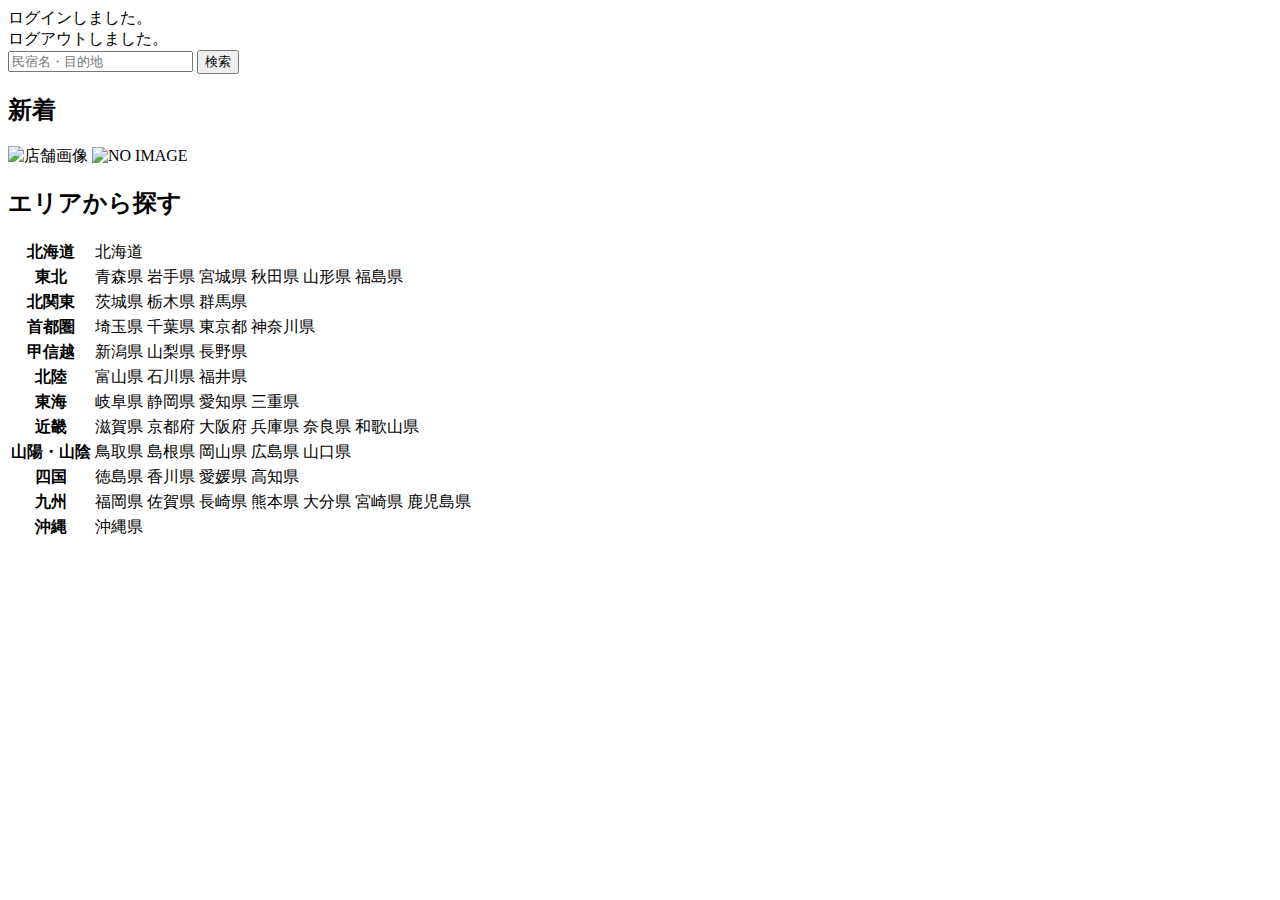
<file: src/main/resources/templates/index.html>
<!DOCTYPE html>
<html xmlns:th="https://www.thymeleaf.org" xmlns:sec="http://www.thymeleaf.org/extras/spring-security">    
    <head>
        <div th:replace="~{fragment :: meta}"></div>   
             
        <div th:replace="~{fragment :: styles}"></div>
          
        <title>MOAT Travel</title>	
    </head>
    <body>
        <div class="moattravel-wrapper">
            <!-- ヘッダー -->
            <div th:replace="~{fragment :: header}"></div>
            
            <main>
                <div class="container pt-4 pb-5 moattravel-container">
                    <div th:if="${param.loggedIn}" class="alert alert-info">
                        ログインしました。
                    </div>  
                    
                    <div th:if="${param.loggedOut}" class="alert alert-info">
                        ログアウトしました。
                    </div>
                    
                    <div th:if="${successMessage}" class="alert alert-info">
                        <span th:text="${successMessage}"></span>
                    </div> 
                    
                    <div class="d-flex justify-content-center">                                            
                        <form method="get" th:action="@{/houses}" class="mb-5 moattravel-search-form">
                            <div class="input-group">
                                <input type="text" class="form-control" name="keyword" th:value="${keyword}" placeholder="民宿名・目的地">
                                <button type="submit" class="btn text-white shadow-sm moattravel-btn">検索</button> 
                            </div>               
                        </form>                        
                    </div>                                                                                                  
                                                     
                    <h2 class="text-center mb-3">新着</h2>
                    <div class="row row-cols-lg-5 row-cols-2 g-3 mb-5">                                        
                        <div class="col" th:each="newHouse : ${newHouses}">
                            <a th:href="@{/houses/__${newHouse.getId()}__}" class="link-dark moattravel-card-link">
                                <div class="card h-100">                                                         
                                    <img th:if="${newHouse.getImageName()}" th:src="@{/storage/__${newHouse.getImageName()}__}" class="card-img-top moattravel-vertical-card-image" alt="店舗画像">                                     
                                    <img th:unless="${newHouse.getImageName()}" th:src="@{/images/noImage.png}" class="card-img-top moattravel-vertical-card-image" alt="NO IMAGE">                                                                                                                        
                                    <div class="card-body">                                    
                                        <h3 class="card-title" th:text="${newHouse.getName()}"></h3>
                                        <p class="card-text mb-1">
                                            <small class="text-muted" th:text="${newHouse.getAddress()}"></small>                                            
                                        </p>
                                        <p class="card-text">
                                            <span th:text="${#numbers.formatInteger(newHouse.getPrice(), 1, 'COMMA') + '円 / 泊'}"></span>                                            
                                        </p>                                    
                                    </div>
                                </div>    
                            </a>            
                        </div>                                               
                    </div>
                    
                    <div class="row justify-content-center">
                        <div class="col-xl-5 col-lg-6 col-md-8">                    
                    
                            <h2 class="text-center mb-3">エリアから探す</h2>                                        
                             
                            <table class="table">
                                <tbody>                                                     
                                    <tr>
                                        <th>北海道</th>
                                        <td>
                                            <a th:href="@{/houses?area=北海道}">北海道</a>
                                        </td>                                     
                                    </tr>  
                                    <tr>
                                        <th>東北</th>
                                        <td>
                                            <a th:href="@{/houses?area=青森県}" class="me-2">青森県</a>
                                            <a th:href="@{/houses?area=岩手県}" class="me-2">岩手県</a>
                                            <a th:href="@{/houses?area=宮城県}" class="me-2">宮城県</a>
                                            <a th:href="@{/houses?area=秋田県}" class="me-2">秋田県</a>
                                            <a th:href="@{/houses?area=山形県}" class="me-2">山形県</a>
                                            <a th:href="@{/houses?area=福島県}">福島県</a>
                                        </td>                                     
                                    </tr>  
                                    <tr>
                                        <th>北関東</th>
                                        <td>
                                            <a th:href="@{/houses?area=茨城県}" class="me-2">茨城県</a>
                                            <a th:href="@{/houses?area=栃木県}" class="me-2">栃木県</a>
                                            <a th:href="@{/houses?area=群馬県}">群馬県</a>                                    
                                        </td>                                     
                                    </tr>  
                                    <tr>
                                        <th>首都圏</th>
                                        <td>
                                            <a th:href="@{/houses?area=埼玉県}" class="me-2">埼玉県</a>
                                            <a th:href="@{/houses?area=千葉県}" class="me-2">千葉県</a>
                                            <a th:href="@{/houses?area=東京都}" class="me-2">東京都</a>
                                            <a th:href="@{/houses?area=神奈川県}">神奈川県</a>
                                        </td>                                     
                                    </tr>  
                                    <tr>
                                        <th>甲信越</th>
                                        <td>
                                            <a th:href="@{/houses?area=新潟県}" class="me-2">新潟県</a>
                                            <a th:href="@{/houses?area=山梨県}" class="me-2">山梨県</a>
                                            <a th:href="@{/houses?area=長野県}">長野県</a>
                                        </td>                                     
                                    </tr>  
                                    <tr>
                                        <th>北陸</th>
                                        <td>
                                            <a th:href="@{/houses?area=富山県}" class="me-2">富山県</a>
                                            <a th:href="@{/houses?area=石川県}" class="me-2">石川県</a>
                                            <a th:href="@{/houses?area=福井県}">福井県</a>
                                        </td>                                     
                                    </tr>  
                                    <tr>
                                        <th>東海</th>
                                        <td>
                                            <a th:href="@{/houses?area=岐阜県}" class="me-2">岐阜県</a>
                                            <a th:href="@{/houses?area=静岡県}" class="me-2">静岡県</a>
                                            <a th:href="@{/houses?area=愛知県}" class="me-2">愛知県</a>
                                            <a th:href="@{/houses?area=三重県}">三重県</a>
                                        </td>                                     
                                    </tr>  
                                    <tr>
                                        <th>近畿</th>
                                        <td>
                                            <a th:href="@{/houses?area=滋賀県}" class="me-2">滋賀県</a>
                                            <a th:href="@{/houses?area=京都府}" class="me-2">京都府</a>
                                            <a th:href="@{/houses?area=大阪府}" class="me-2">大阪府</a>
                                            <a th:href="@{/houses?area=兵庫県}" class="me-2">兵庫県</a>
                                            <a th:href="@{/houses?area=奈良県}" class="me-2">奈良県</a>
                                            <a th:href="@{/houses?area=和歌山県}">和歌山県</a>
                                        </td>                                     
                                    </tr>  
                                    <tr>
                                        <th>山陽・山陰</th>
                                        <td>
                                            <a th:href="@{/houses?area=鳥取県}" class="me-2">鳥取県</a>
                                            <a th:href="@{/houses?area=島根県}" class="me-2">島根県</a>
                                            <a th:href="@{/houses?area=岡山県}" class="me-2">岡山県</a>
                                            <a th:href="@{/houses?area=広島県}" class="me-2">広島県</a>
                                            <a th:href="@{/houses?area=山口県}">山口県</a>
                                        </td>                                     
                                    </tr>  
                                    <tr>
                                        <th>四国</th>
                                        <td>
                                            <a th:href="@{/houses?area=徳島県}" class="me-2">徳島県</a>
                                            <a th:href="@{/houses?area=香川県}" class="me-2">香川県</a>
                                            <a th:href="@{/houses?area=愛媛県}" class="me-2">愛媛県</a>
                                            <a th:href="@{/houses?area=高知県}">高知県</a>
                                        </td>                                     
                                    </tr>            
                                    <tr>
                                        <th>九州</th>
                                        <td>
                                            <a th:href="@{/houses?area=福岡県}" class="me-2">福岡県</a>
                                            <a th:href="@{/houses?area=佐賀県}" class="me-2">佐賀県</a>
                                            <a th:href="@{/houses?area=長崎県}" class="me-2">長崎県</a>
                                            <a th:href="@{/houses?area=熊本県}" class="me-2">熊本県</a>
                                            <a th:href="@{/houses?area=大分県}" class="me-2">大分県</a>
                                            <a th:href="@{/houses?area=宮崎県}" class="me-2">宮崎県</a>
                                            <a th:href="@{/houses?area=鹿児島県}">鹿児島県</a>
                                        </td>                                     
                                    </tr>  
                                    <tr>
                                        <th>沖縄</th>
                                        <td>
                                            <a th:href="@{/houses?area=沖縄県}">沖縄県</a>
                                        </td>                                     
                                    </tr>                                                                                                                                                                                                                                                                                                                                                                           
                                </tbody>
                            </table>  
                        </div>
                    </div>                               
                </div>
            </main>
            
            <!-- フッター -->
            <div th:replace="~{fragment :: footer}"></div>
        </div>    
        
        <div th:replace="~{fragment :: scripts}"></div>  
  </body>
</html>
</file>
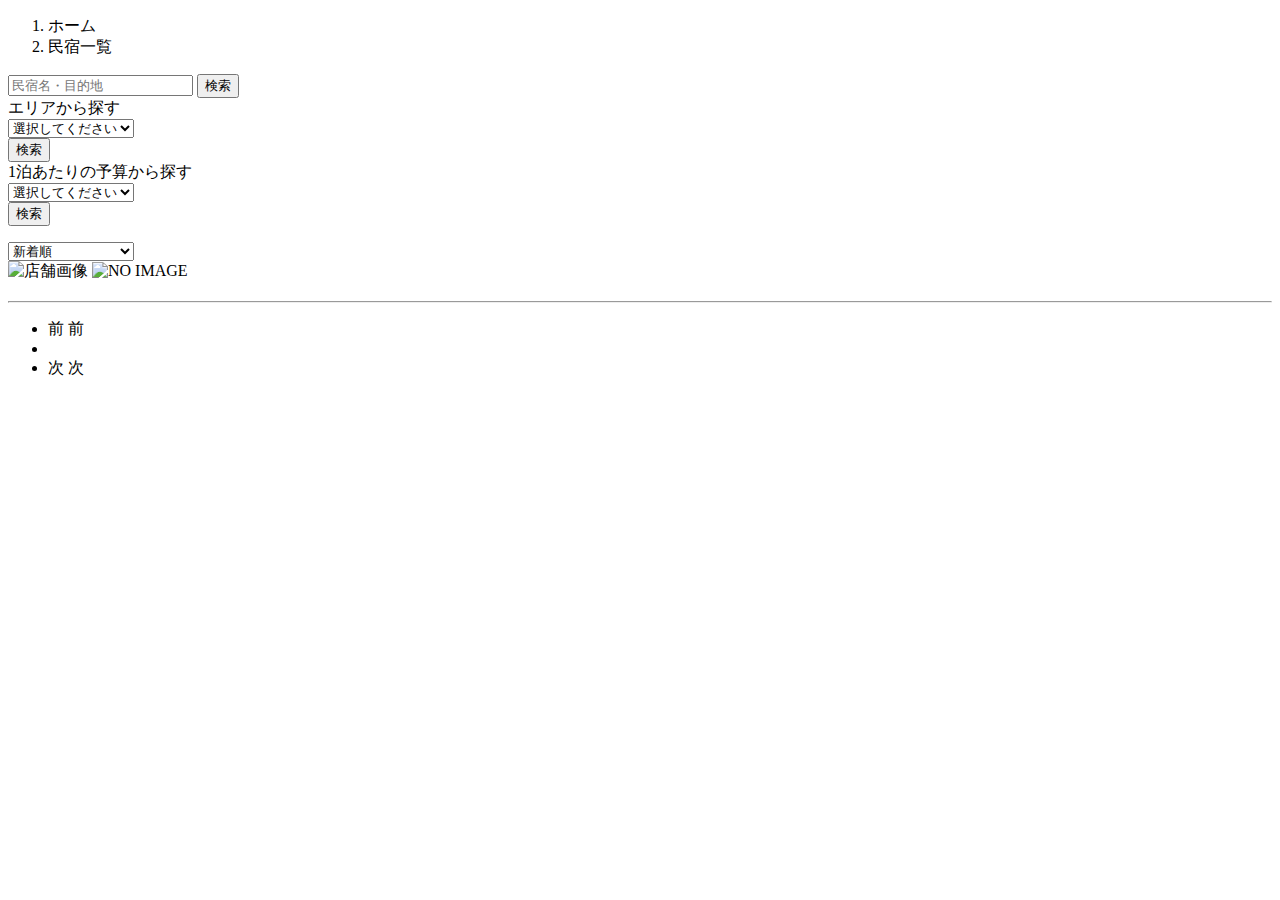
<file: src/main/resources/templates/houses/index.html>
<!DOCTYPE html>

<html xmlns:th="https://www.thymeleaf.org" xmlns:sec="http://www.thymeleaf.org/extras/spring-security">

<head>
	<div th:replace="~{fragment :: meta}"></div>
	<div th:replace="~{fragment :: styles}"></div>
	<title>民宿一覧</title>
</head>

<body>
	<div class="moattravel-wrapper">

		<!-- ヘッダー -->
		<div th:replace="~{fragment :: header}"></div>
		<main>
			<div class="container moattravel-container pb-5">
				<div class="row justify-content-center">
					<nav class="my-3" style="--bs-breadcrumb-divider: '>';" aria-label="breadcrumb">
						<ol class="breadcrumb mb-0">
							<li class="breadcrumb-item"><a th:href="@{/}">ホーム</a></li>
							<li class="breadcrumb-item active" aria-current="page">民宿一覧</li>
						</ol>
					</nav>
					<div class="col-xl-3 col-lg-4 col-md-12">
						<form method="get" th:action="@{/houses}" class="w-100 mb-3">
							<div class="input-group">
								<input type="text" class="form-control" name="keyword" th:value="${keyword}"
									placeholder="民宿名・目的地">
								<button type="submit" class="btn text-white shadow-sm moattravel-btn">検索</button>
							</div>
						</form>
						<div class="card mb-3">
							<div class="card-header">
								エリアから探す
							</div>
							<div class="card-body">
								<form method="get" th:action="@{/houses}" class="w-100">
									<div class="form-group mb-3">
										<select class="form-control form-select" name="area">
											<option value="" hidden>選択してください</option>
											<optgroup label="北海道">
												<option value="北海道" th:selected="${area == '北海道'}">北海道</option>
											</optgroup>
											<optgroup label="東北">
												<option value="青森県" th:selected="${area == '青森県'}">青森県</option>
												<option value="岩手県" th:selected="${area == '岩手県'}">岩手県</option>
												<option value="宮城県" th:selected="${area == '宮城県'}">宮城県</option>
												<option value="秋田県" th:selected="${area == '秋田県'}">秋田県</option>
												<option value="山形県" th:selected="${area == '山形県'}">山形県</option>
												<option value="福島県" th:selected="${area == '福島県'}">福島県</option>
											</optgroup>
											<optgroup label="北関東">
												<option value="茨城県" th:selected="${area == '茨城県'}">茨城県</option>
												<option value="栃木県" th:selected="${area == '栃木県'}">栃木県</option>
												<option value="群馬県" th:selected="${area == '群馬県'}">群馬県</option>
											</optgroup>
											<optgroup label="首都圏">
												<option value="埼玉県" th:selected="${area == '埼玉県'}">埼玉県</option>
												<option value="千葉県" th:selected="${area == '千葉県'}">千葉県</option>
												<option value="東京都" th:selected="${area == '東京都'}">東京都</option>
												<option value="神奈川県" th:selected="${area == '神奈川県'}">神奈川県</option>
											</optgroup>
											<optgroup label="甲信越">
												<option value="新潟県" th:selected="${area == '新潟県'}">新潟県</option>
												<option value="山梨県" th:selected="${area == '山梨県'}">山梨県</option>
												<option value="長野県" th:selected="${area == '長野県'}">長野県</option>
											</optgroup>
											<optgroup label="北陸">
												<option value="富山県" th:selected="${area == '富山県'}">富山県</option>
												<option value="石川県" th:selected="${area == '石川県'}">石川県</option>
												<option value="福井県" th:selected="${area == '福井県'}">福井県</option>
											</optgroup>
											<optgroup label="東海">
												<option value="岐阜県" th:selected="${area == '岐阜県'}">岐阜県</option>
												<option value="静岡県" th:selected="${area == '静岡県'}">静岡県</option>
												<option value="愛知県" th:selected="${area == '愛知県'}">愛知県</option>
												<option value="三重県" th:selected="${area == '三重県'}">三重県</option>
											</optgroup>
											<optgroup label="近畿">
												<option value="滋賀県" th:selected="${area == '滋賀県'}">滋賀県</option>
												<option value="京都府" th:selected="${area == '京都府'}">京都府</option>
												<option value="大阪府" th:selected="${area == '大阪府'}">大阪府</option>
												<option value="兵庫県" th:selected="${area == '兵庫県'}">兵庫県</option>
												<option value="奈良県" th:selected="${area == '奈良県'}">奈良県</option>
												<option value="和歌山県" th:selected="${area == '和歌山県'}">和歌山県</option>
											</optgroup>
											<optgroup label="山陽・山陰">
												<option value="鳥取県" th:selected="${area == '鳥取県'}">鳥取県</option>
												<option value="島根県" th:selected="${area == '島根県'}">島根県</option>
												<option value="岡山県" th:selected="${area == '岡山県'}">岡山県</option>
												<option value="広島県" th:selected="${area == '広島県'}">広島県</option>
												<option value="山口県" th:selected="${area == '山口県'}">山口県</option>
											</optgroup>
											<optgroup label="四国">
												<option value="徳島県" th:selected="${area == '徳島県'}">徳島県</option>
												<option value="香川県" th:selected="${area == '香川県'}">香川県</option>
												<option value="愛媛県" th:selected="${area == '愛媛県'}">愛媛県</option>
												<option value="高知県" th:selected="${area == '高知県'}">高知県</option>
											</optgroup>
											<optgroup label="九州">
												<option value="福岡県" th:selected="${area == '福岡県'}">福岡県</option>
												<option value="佐賀県" th:selected="${area == '佐賀県'}">佐賀県</option>
												<option value="長崎県" th:selected="${area == '長崎県'}">長崎県</option>
												<option value="熊本県" th:selected="${area == '熊本県'}">熊本県</option>
												<option value="大分県" th:selected="${area == '大分県'}">大分県</option>
												<option value="宮崎県" th:selected="${area == '宮崎県'}">宮崎県</option>
												<option value="鹿児島県" th:selected="${area == '鹿児島県'}">鹿児島県</option>
											</optgroup>
											<optgroup label="沖縄">
												<option value="沖縄県" th:selected="${area == '沖縄県'}">沖縄県</option>
											</optgroup>
										</select>
									</div>
									<div class="form-group">
										<button type="submit"
											class="btn text-white shadow-sm w-100 moattravel-btn">検索</button>
									</div>
								</form>
							</div>
						</div>
						<div class="card mb-3">
							<div class="card-header">
								1泊あたりの予算から探す
							</div>
							<div class="card-body">
								<form method="get" th:action="@{/houses}" class="w-100">
									<div class="form-group mb-3">
										<select class="form-control form-select" name="price">
											<option value="" hidden>選択してください</option>
											<option value="6000" th:selected="${price == 6000}">6,000円以内</option>
											<option value="7000" th:selected="${price == 7000}">7,000円以内</option>
											<option value="8000" th:selected="${price == 8000}">8,000円以内</option>
											<option value="9000" th:selected="${price == 9000}">9,000円以内</option>
											<option value="10000" th:selected="${price == 10000}">10,000円以内</option>
										</select>
									</div>

									<div class="form-group">
										<button type="submit"
											class="btn text-white shadow-sm w-100 moattravel-btn">検索</button>
									</div>
								</form>
							</div>
						</div>
					</div>
					<div class="col">
						<div class="d-flex justify-content-between flex-wrap">
							<p th:if="${housePage.getTotalPages() > 1}" class="fs-5 mb-3"
								th:text="${'検索結果：' + housePage.getTotalElements() + '件' + '（' + (housePage.getNumber() + 1) + ' / ' + housePage.getTotalPages() + ' ページ）'}">
							</p>
							<p th:unless="${housePage.getTotalPages() > 1}" class="fs-5 mb-3"
								th:text="${'検索結果：' + housePage.getTotalElements() + '件'}">
							</p>
							<form method="get" th:action="@{/houses}" class="mb-3 moattravel-sort-box">
								<input th:if="${keyword}" type="hidden" name="keyword" th:value="${keyword}">
								<input th:if="${area}" type="hidden" name="area" th:value="${area}">
								<input th:if="${price}" type="hidden" name="price" th:value="${price}">
								<select class="form-select form-select-sm" name="order" onChange="this.form.submit();">
									<option value="createdAtDesc"
										th:selected="${order == 'createdAtDesc' || order == null}">新着順</option>
									<option value="priceAsc" th:selected="${order == 'priceAsc'}">宿泊料金が安い順</option>
								</select>
							</form>
						</div>
						<div class="mb-3" th:each="house : ${housePage}">
							<a th:href="@{/houses/__${house.getId()}__}" class="link-dark moattravel-card-link">
								<div class="card h-100">
									<div class="row g-0">
										<div class="col-md-4">
											<img th:if="${house.getImageName()}"
												th:src="@{/storage/__${house.getImageName()}__}"
												class="card-img-top moattravel-horizontal-card-image" alt="店舗画像">
											<img th:unless="${house.getImageName()}" th:src="@{/images/noImage.png}"
												class="card-img-top moattravel-horizontal-card-image" alt="NO IMAGE">
										</div>
										<div class="col-md-8">
											<div class="card-body">
												<h3 class="card-title mb-3" th:text="${house.getName()}"></h3>
												<hr class="mb-3">
												<p class="card-text mb-2">
													<span th:text="${house.getDescription()}"></span>
												</p>
												<p class="card-text mb-2">
													<small class="text-muted"
														th:text="${'〒' + house.getPostalCode()}"></small>
													<small class="text-muted" th:text="${house.getAddress()}"></small>
												</p>
												<p class="card-text">
													<span th:text="${#numbers.formatInteger(house.getPrice(), 1, 'COMMA')
														+ '円 / 泊'}"></span>
												</p>
											</div>
										</div>
									</div>
								</div>
							</a>
						</div>
						<!-- ページネーション -->
						<div th:if="${housePage.getTotalPages() > 1}" class="d-flex justify-content-center">
							<nav aria-label="民宿一覧ページ">
								<ul class="pagination">
									<li class="page-item">
										<span th:if="${housePage.isFirst()}" class="page-link disabled">前</span>
										<a th:unless="${housePage.isFirst()}"
											th:href="@{/houses(page=${housePage.getNumber() - 1}, keyword=${keyword}, area=${area}, price=${price}, order=${order})}"
											class="page-link moattravel-page-link">前</a>
									</li>
									<li th:each="i : ${#numbers.sequence(0, housePage.getTotalPages() - 1)}"
										class="page-item">
										<span th:if="${i == housePage.getNumber()}"
											class="page-link active moattravel-active" th:text="${i + 1}"></span>
										<a th:unless="${i == housePage.getNumber()}"
											th:href="@{/houses(page=${i}, keyword=${keyword}, area=${area}, price=${price}, order=${order})}"
											class="page-link moattravel-page-link" th:text="${i + 1}"></a>
									</li>
									<li class="page-item">
										<span th:if="${housePage.isLast()}" class="page-link disabled">次</span>
										<a th:unless="${housePage.isLast()}"
											th:href="@{/houses(page=${housePage.getNumber() + 1}, keyword=${keyword}, area=${area}, price=${price}, order=${order})}"
											class="page-link moattravel-page-link">次</a>
									</li>
								</ul>
							</nav>

						</div>
					</div>
				</div>
			</div>
		</main>

		<!-- フッター -->
		<div th:replace="~{fragment :: footer}"></div>
	</div>
	<div th:replace="~{fragment :: scripts}"></div>
</body>

</html>
</file>
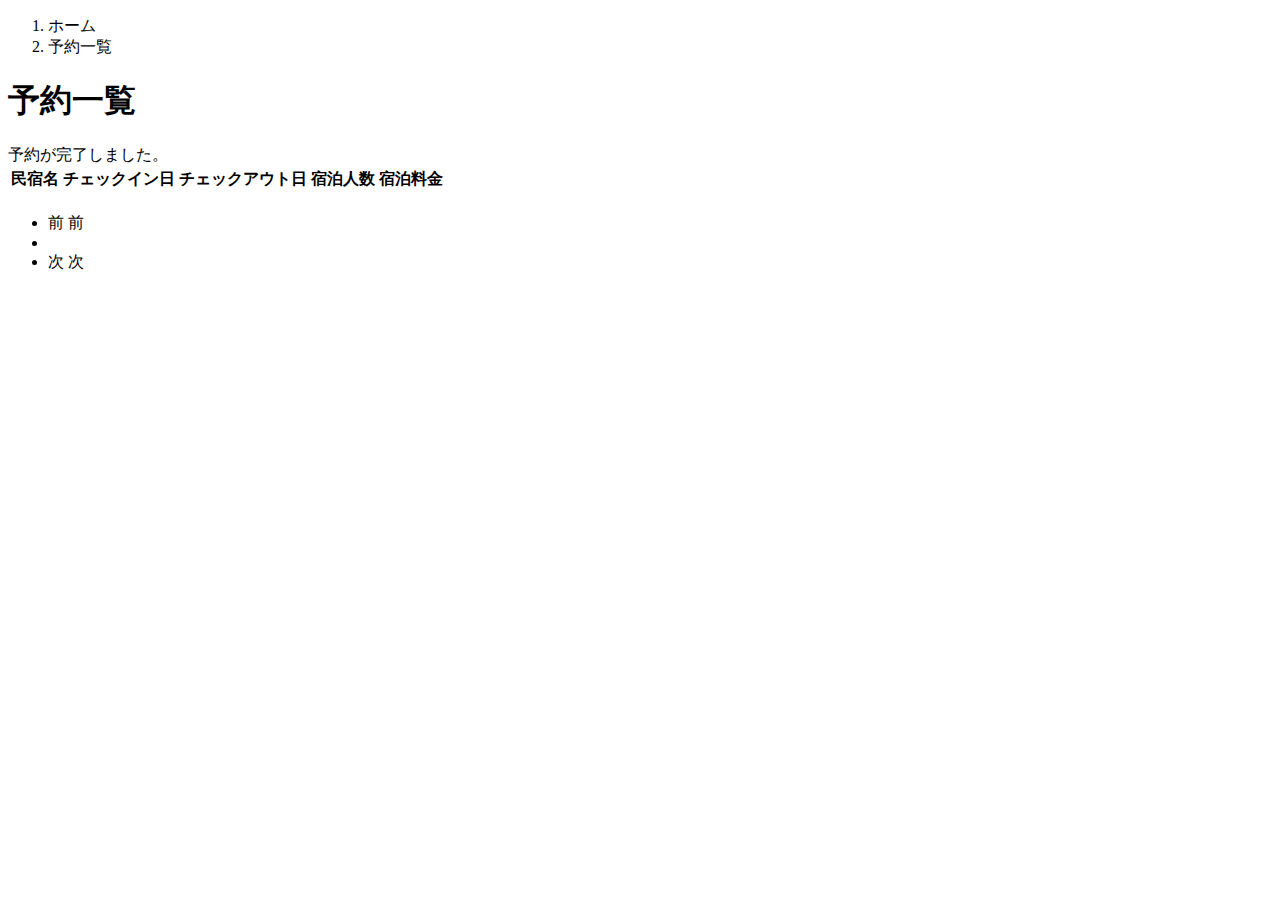
<file: src/main/resources/templates/reservations/index.html>
<!DOCTYPE html>

<html xmlns:th="https://www.thymeleaf.org" xmlns:sec="http://www.thymeleaf.org/extras/spring-security">

<head>
	<div th:replace="~{fragment :: meta}"></div>
	<div th:replace="~{fragment :: styles}"></div>
	<title>予約一覧</title>
</head>

<body>
	<div class="moattravel-wrapper">

		<!-- ヘッダー -->
		<div th:replace="~{fragment :: header}"></div>
		<main>
			<div class="container moattravel-container pb-5">
				<div class="row justify-content-center">
					<div class="col-xxl-9 col-xl-10 col-lg-11">
						<nav class="my-3" style="--bs-breadcrumb-divider: '>';" aria-label="breadcrumb">
							<ol class="breadcrumb mb-0">
								<li class="breadcrumb-item"><a th:href="@{/}">ホーム</a></li>
								<li class="breadcrumb-item active" aria-current="page">予約一覧</li>
							</ol>
						</nav>
						<h1 class="mb-3 text-center">予約一覧</h1>
						<div th:if="${param.reserved}" class="alert alert-info">
							予約が完了しました。
						</div>

						<table class="table">
							<thead>
								<tr>
									<th scope="col">民宿名</th>
									<th scope="col">チェックイン日</th>
									<th scope="col">チェックアウト日</th>
									<th scope="col">宿泊人数</th>
									<th scope="col">宿泊料金</th>
								</tr>
							</thead>
							<tbody>
								<tr th:each="reservation : ${reservationPage}">
									<td>
										<a th:href="@{/houses/__${reservation.getHouse().getId()}__}"
											th:text="${reservation.getHouse().getName()}"></a>
									</td>
									<td th:text="${reservation.getCheckinDate()}"></td>
									<td th:text="${reservation.getCheckoutDate()}"></td>
									<td th:text="${reservation.getNumberOfPeople + '名'}"></td>
									<td th:text="${#numbers.formatInteger(reservation.getAmount(), 1, 'COMMA') + '円'}">
									</td>
								</tr>
							</tbody>
						</table>

						<!-- ページネーション -->
						<div th:if="${reservationPage.getTotalPages() > 1}" class="d-flex justify-content-center">
							<nav aria-label="予約一覧ページ">
								<ul class="pagination">
									<li class="page-item">
										<span th:if="${reservationPage.isFirst()}" class="page-link disabled">前</span>
										<a th:unless="${reservationPage.isFirst()}"
											th:href="@{/reservations(page = ${reservationPage.getNumber() - 1})}"
											class="page-link moattravel-page-link">前</a>
									</li>
									<li th:each="i : ${#numbers.sequence(0, reservationPage.getTotalPages() - 1)}"
										class="page-item">
										<span th:if="${i == reservationPage.getNumber()}"
											class="page-link active moattravel-active" th:text="${i + 1}"></span>
										<a th:unless="${i == reservationPage.getNumber()}"
											th:href="@{/reservations(page = ${i})}"
											class="page-link moattravel-page-link" th:text="${i + 1}"></a>
									</li>
									<li class="page-item">
										<span th:if="${reservationPage.isLast()}" class="page-link disabled">次</span>
										<a th:unless="${reservationPage.isLast()}"
											th:href="@{/reservations(page = ${reservationPage.getNumber() + 1})}"
											class="page-link moattravel-page-link">次</a>
									</li>
								</ul>
							</nav>
						</div>
					</div>
				</div>
			</div>
		</main>

		<!-- フッター -->
		<div th:replace="~{fragment :: footer}"></div>
	</div>
	<div th:replace="~{fragment :: scripts}"></div>
</body>

</html>
</file>
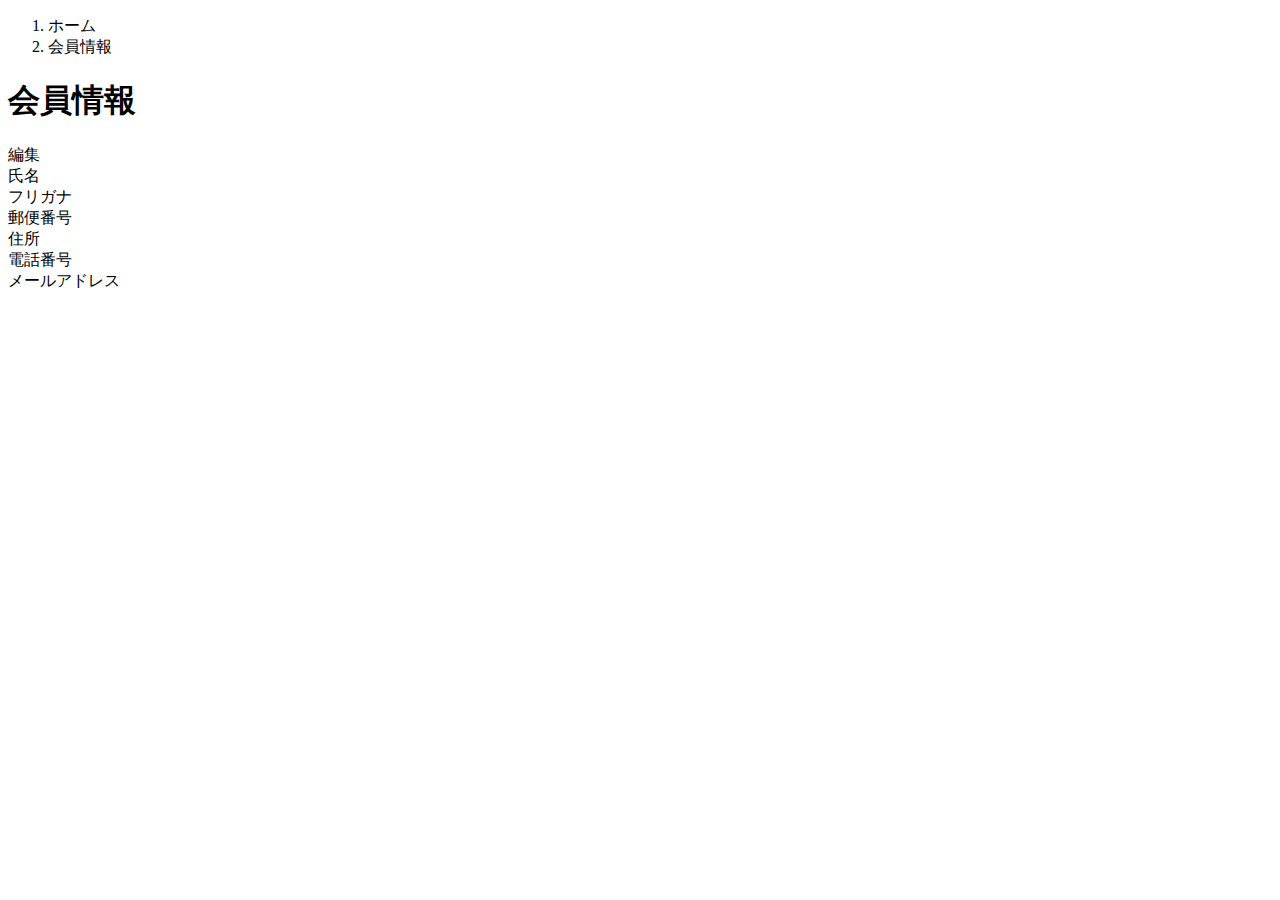
<file: src/main/resources/templates/user/index.html>
<!DOCTYPE html>

<html xmlns:th="https://www.thymeleaf.org" xmlns:sec="http://www.thymeleaf.org/extras/spring-security">

<head>
	<div th:replace="~{fragment :: meta}"></div>
	<div th:replace="~{fragment :: styles}"></div>
	<title>会員情報</title>
</head>

<body>
	<div class="moattravel-wrapper">
		<!-- ヘッダー -->
		<div th:replace="~{fragment :: header}"></div>
		<main>
			<div class="container pb-5 moattravel-container">
				<div class="row justify-content-center">
					<div class="col-xl-5 col-lg-6 col-md-8">
						<nav class="my-3" style="--bs-breadcrumb-divider: '>';" aria-label="breadcrumb">
							<ol class="breadcrumb mb-0">
								<li class="breadcrumb-item"><a th:href="@{/}">ホーム</a></li>
								<li class="breadcrumb-item active" aria-current="page">会員情報</li>
							</ol>
						</nav>
						<h1 class="mb-3 text-center">会員情報</h1>
						<div class="d-flex justify-content-end align-items-end mb-3">
							<div>
								<a th:href="@{/user/edit}">編集</a>
							</div>
						</div>
						<div th:if="${successMessage}" class="alert alert-info">
							<span th:text="${successMessage}"></span>
						</div>
						<div class="container mb-4">
							<div class="row pb-2 mb-2 border-bottom">
								<div class="col-4">
									<span class="fw-bold">氏名</span>
								</div>
								<div class="col">
									<span th:text="${user.getName()}"></span>
								</div>
							</div>
							<div class="row pb-2 mb-2 border-bottom">
								<div class="col-4">
									<span class="fw-bold">フリガナ</span>
								</div>
								<div class="col">
									<span th:text="${user.getFurigana()}"></span>
								</div>
							</div>

							<div class="row pb-2 mb-2 border-bottom">
								<div class="col-4">
									<span class="fw-bold">郵便番号</span>
								</div>

								<div class="col">
									<span th:text="${user.getPostalCode()}"></span>
								</div>
							</div>
							<div class="row pb-2 mb-2 border-bottom">
								<div class="col-4">
									<span class="fw-bold">住所</span>
								</div>
								<div class="col">
									<span th:text="${user.getAddress()}"></span>
								</div>
							</div>

							<div class="row pb-2 mb-2 border-bottom">
								<div class="col-4">
									<span class="fw-bold">電話番号</span>
								</div>
								<div class="col">
									<span th:text="${user.getPhoneNumber()}"></span>
								</div>
							</div>

							<div class="row pb-2 mb-2 border-bottom">
								<div class="col-4">
									<span class="fw-bold">メールアドレス</span>
								</div>
								<div class="col">
									<span th:text="${user.getEmail()}"></span>
								</div>
							</div>
						</div>
					</div>
				</div>
			</div>
		</main>

		<!-- フッター -->
		<div th:replace="~{fragment :: footer}"></div>
	</div>
	<div th:replace="~{fragment :: scripts}"></div>
</body>

</html>
</file>
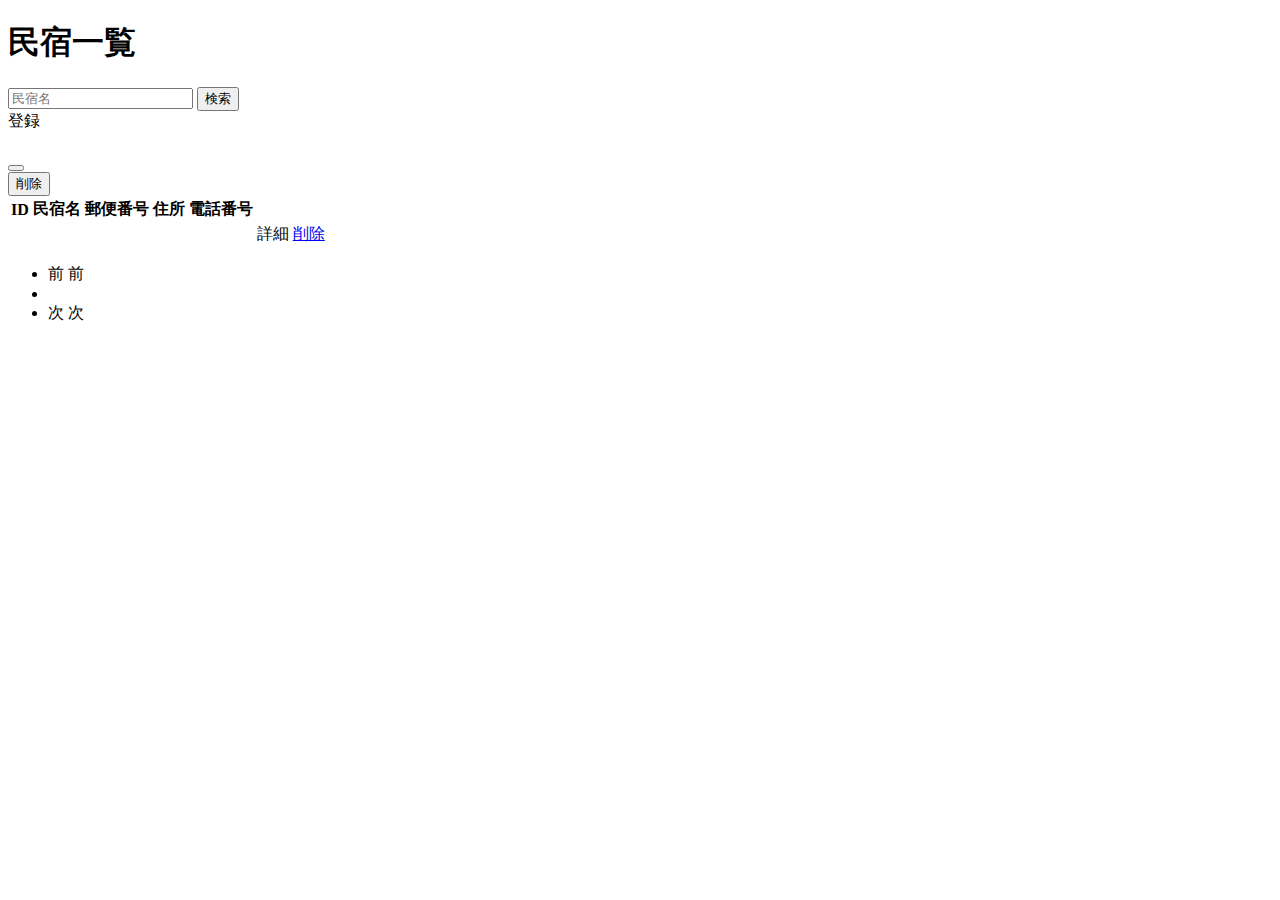
<file: src/main/resources/templates/admin/houses/index.html>
<!DOCTYPE html>
<html xmlns:th="https://www.thymeleaf.org" xmlns:sec="http://www.thymeleaf.org/extras/spring-security">

<head>

	<div th:replace="~{fragment :: meta}"></div>

	<!-- Bootstrap -->

	<!-- Google Fonts -->
	<div th:replace="~{fragment :: styles}"></div>

	<title>民宿一覧</title>
</head>

<body>
	<div class="moattravel-wrapper">
		<!--ヘッダー-->
		<div th:replace="~{fragment :: header}"></div>

		<main>
			<div class="container pt-4 pb-5 moattravel-container">
				<div class="row justify-content-center">
					<div class="col-xxl-9 col-xl-10 col-lg-11">
						<h1 class="mb-4 text-center">民宿一覧</h1>
						<div class="d-flex justify-content-between align-items-end flex-wrap">
							<form method="get" th:action="@{/admin/houses}" class="mb-3">
								<div class="input-group">
									<input type="text" class="form-control" name="keyword" th:value="${keyword}"
										placeholder="民宿名">
									<button type="submit" class="btn text-white shadow-sm moattravel-btn">検索</button>
								</div>
							</form>

							<a th:href="@{/admin/houses/register}"
								class="btn text-white shadow-sm mb-3 moattravel-btn">登録</a>
						</div>

						<div th:if="${successMessage}" class="alert alert-info">
							<span th:text="${successMessage}"></span>
						</div>

						<table class="table">
							<thead>
								<tr>
									<th scope="col">ID</th>
									<th scope="col">民宿名</th>
									<th scope="col">郵便番号</th>
									<th scope="col">住所</th>
									<th scope="col">電話番号</th>
									<th scope="col"></th>
								</tr>
							</thead>
							<tbody>
								<tr th:each="house : ${housePage}">
									<td th:text="${house.getId()}"></td>
									<td th:text="${house.getName()}"></td>
									<td th:text="${house.getPostalCode()}"></td>
									<td th:text="${house.getAddress()}"></td>
									<td th:text="${house.getPhoneNumber()}"></td>
									<td><a th:href="@{/admin/houses/__${house.getId()}__}">詳細</a></td> <!-- 10章 -->
									<td><a href="#" class="moattravel-link-danger" data-bs-toggle="modal"
											th:data-bs-target="${'#deleteHouseModal' + house.getId()}">削除</a></td>
									<!-- 16章 -->
									<!-- 削除用モーダル -->
									<div class="modal fade" th:id="${'deleteHouseModal' + house.getId()}" tabindex="-1"
										th:aria-labelledby="${'deleteHouseModalLabel' + house.getId()}">
										<div class="modal-dialog">
											<div class="modal-content">
												<div class="modal-header">
													<h5 class="modal-title"
														th:id="${'deleteHouseModalLabel' + house.getId()}"
														th:text="${house.getName() + 'を削除してもよろしいですか？'}"></h5>
													<button type="button" class="btn-close" data-bs-dismiss="modal"
														aria-label="閉じる"></button>
												</div>
												<div class="modal-footer">
													<form method="post" th:action="@{/admin/houses/__${house.getId()}__/delete}">
														<button type="submit"
															class="btn moattravel-btn-danger text-white shadow-sm">削除</button>
													</form>
												</div>
											</div>
										</div>
									</div>
								</tr>
							</tbody>
						</table>
						<!-- ページネーション -->
						<div th:if="${housePage.getTotalPages() > 1}" class="d-flex justify-content-center">
							<nav aria-label=" 民宿一覧ページ">
								<ul class="pagination">
									<li class="page-item">
										<span th:if="${housePage.isFirst()}" class="page-link disabled">前</span>
										<a th:unless="${housePage.isFirst()}"
											th:href="@{/admin/houses(page=${housePage.getNumber() -1}, keyword=${keyword})}"
											class="page-link moattravel-page-link">前</a>
									</li>
									<li th:each="i:${#numbers.sequence(0,housePage.getTotalPages() - 1)}"
										class="page-item">
										<span th:if="${i == housePage.getNumber()}"
											class="page-link active moattravel-active" th:text="${i + 1}"></span>
										<a th:unless="${i == housePage.getNumber()}"
											th:href="@{/admin/houses(page=${i}, keyword=${keyword})}"
											class="page-link moattravel-page-link" th:text="${i + 1}"></a>
									</li>
									<li class="page-item">
										<span th:if="${housePage.isLast()}" class="page-link disabled">次</span>
										<a th:unless="${housePage.isLast()}"
											th:href="@{/admin/houses(page=${housePage.getNumber() + 1}, keyword=${keyword})}"
											class="page-link moattravel-page-link">次</a>
									</li>
								</ul>
							</nav>
						</div>

					</div>
				</div>
			</div>
		</main>
		<!-- フッタ ー-->
		<div th:replace="~{fragment :: footer}"></div>
	</div>
	<!-- Bootstrap -->
	<div th:replace="~{fragment :: scripts}"></div>
</body>

</html>
</file>
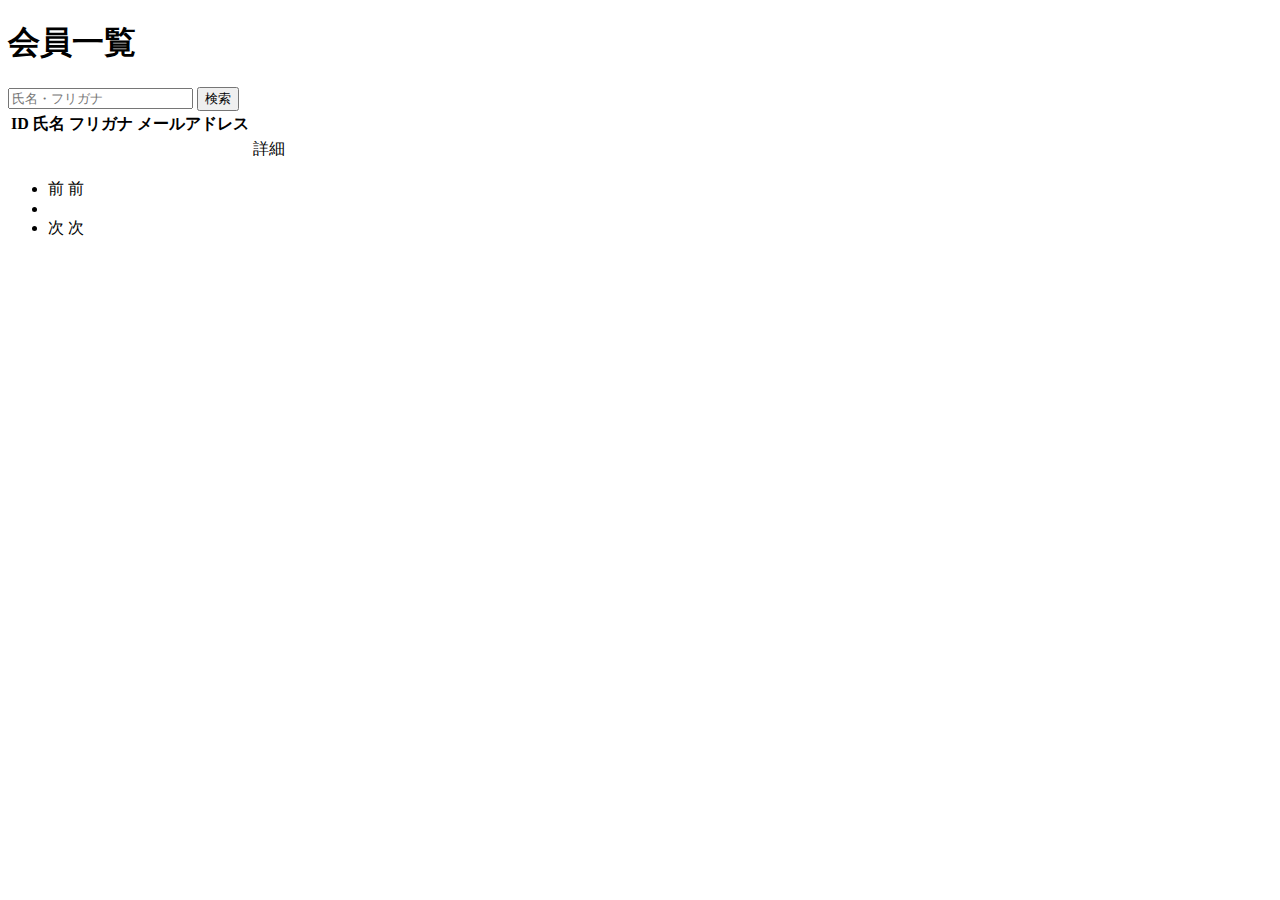
<file: src/main/resources/templates/admin/users/index.html>
<!DOCTYPE html>
<html xmlns:th="https://www.thymeleaf.org" xmlns:sec="http://www.thymeleaf.org/extras/spring-security">    
    <head>
        <div th:replace="~{fragment :: meta}"></div>   
             
        <div th:replace="~{fragment :: styles}"></div>
          
        <title>会員一覧</title>   
    </head>
    <body>
        <div class="samuraitravel-wrapper">
            <!-- ヘッダー -->
            <div th:replace="~{fragment :: header}"></div>
            
            <main>
                <div class="container pt-4 pb-5 samuraitravel-container">
                    <div class="row justify-content-center">
                        <div class="col-xxl-9 col-xl-10 col-lg-11">
                            
                            <h1 class="mb-4 text-center">会員一覧</h1>   
                            
                            <div class="d-flex justify-content-between align-items-end">
                                <form method="get" th:action="@{/admin/users}" class="mb-3">
                                    <div class="input-group">
                                        <input type="text" class="form-control" name="keyword" th:value="${keyword}" placeholder="氏名・フリガナ">
                                        <button type="submit" class="btn text-white shadow-sm samuraitravel-btn">検索</button> 
                                    </div>               
                                </form>                                                                                                
                            </div>                                                         
                
                            <div th:if="${successMessage}" class="alert alert-info">
                                <span th:text="${successMessage}"></span>
                            </div>   
                            
                            <table class="table">
                                <thead>
                                    <tr>
                                        <th scope="col">ID</th>
                                        <th scope="col">氏名</th>
                                        <th scope="col">フリガナ</th>
                                        <th scope="col">メールアドレス</th>                                        
                                        <th scope="col"></th>
                                    </tr>
                                </thead>   
                                <tbody>                                                     
                                    <tr th:each="user : ${userPage}">
                                        <td th:text="${user.getId()}"></td>
                                        <td th:text="${user.getName()}"></td>
                                        <td th:text="${user.getFurigana()}"></td>
                                        <td th:text="${user.getEmail()}"></td>
                                        <td><a th:href="@{/admin/users/__${user.getId()}__}">詳細</a></td>                                                                                
                                    </tr>                                      
                                </tbody>
                            </table>  
                            
                            <!-- ページネーション -->
                            <div th:if="${userPage.getTotalPages() > 1}" class="d-flex justify-content-center">
                                <nav aria-label="会員一覧ページ">
                                    <ul class="pagination">
                                        <li class="page-item">
                                            <span th:if="${userPage.isFirst()}" class="page-link disabled">前</span>
                                            <a th:unless="${userPage.isFirst()}" th:href="@{/admin/users(page = ${userPage.getNumber() - 1}, keyword = ${keyword})}" class="page-link samuraitravel-page-link">前</a>
                                        </li>
                                        <li th:each="i : ${#numbers.sequence(0, userPage.getTotalPages() - 1)}" class="page-item">
                                            <span th:if="${i == userPage.getNumber()}" class="page-link active samuraitravel-active" th:text="${i + 1}"></span>
                                            <a th:unless="${i == userPage.getNumber()}" th:href="@{/admin/users(page = ${i}, keyword = ${keyword})}" class="page-link samuraitravel-page-link" th:text="${i + 1}"></a>
                                        </li>
                                        <li class="page-item">                        
                                            <span th:if="${userPage.isLast()}" class="page-link disabled">次</span>
                                            <a th:unless="${userPage.isLast()}" th:href="@{/admin/users(page = ${userPage.getNumber() + 1}, keyword = ${keyword})}" class="page-link samuraitravel-page-link">次</a>
                                        </li>
                                    </ul>
                                </nav> 
                            </div>                                      
                        </div>
                    </div>
                </div>
            </main>
            
            <!-- フッター -->
            <div th:replace="~{fragment :: footer}"></div>
        </div>    
        
        <div th:replace="~{fragment :: scripts}"></div>  
  </body>
</html>
</file>
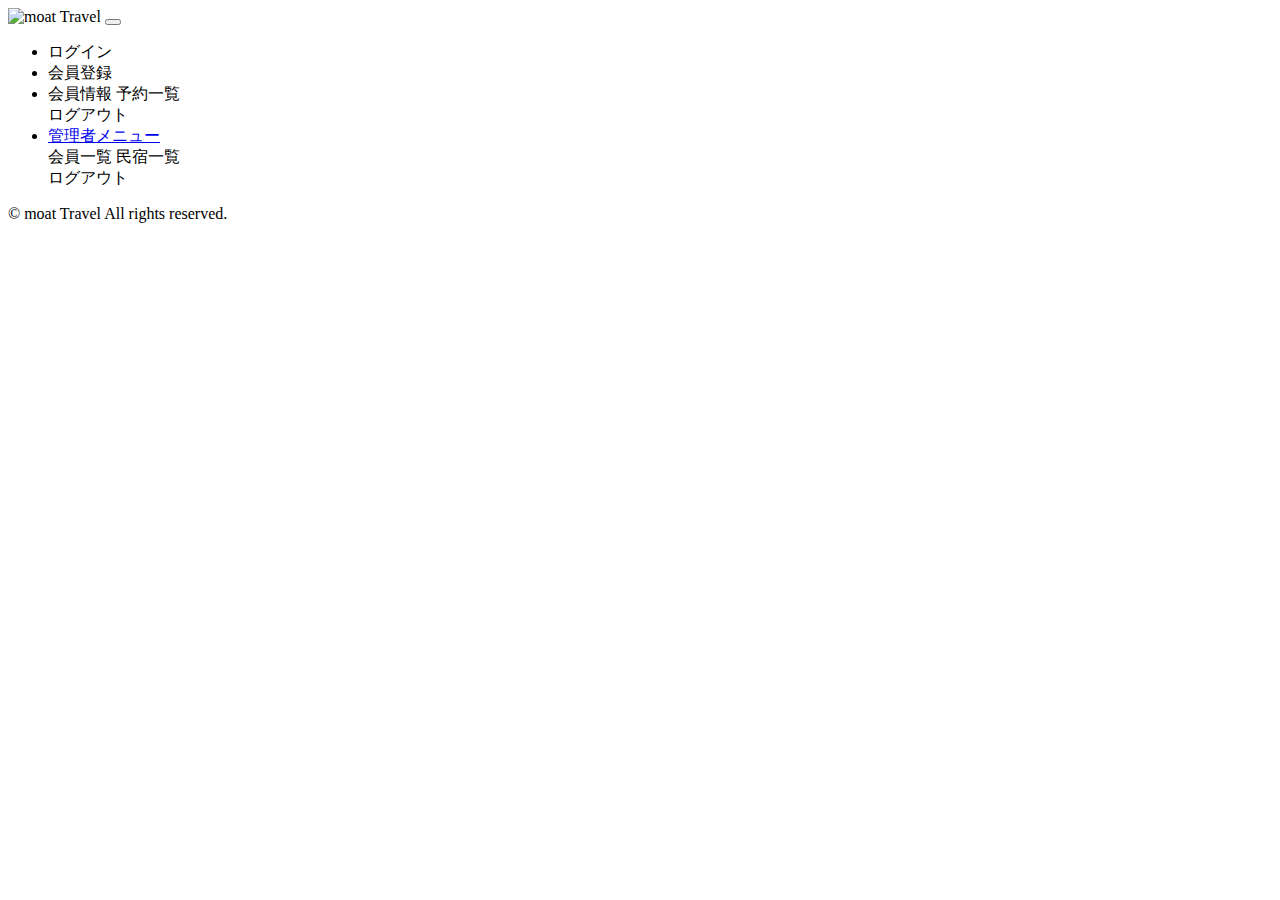
<file: src/main/resources/templates/fragment.html>
<!DOCTYPE html>

<html xmlns:th="https://www.thymeleaf.org" xmlns:sec="http://www.thymeleaf.org/extras/spring-security">

<head>

	<!-- meta要素の部品化 -->
	<div th:fragment="meta" th:remove="tag">
		<meta charset="UTF-8">
		<meta name="viewport" content="width=device-width, initial-scale=1">
	</div>

	<!-- link要素の部品化 -->
	<div th:fragment="styles" th:remove="tag">

		<!-- Bootstrap -->
		<link href="https://cdn.jsdelivr.net/npm/bootstrap@5.2.3/dist/css/bootstrap.min.css" rel="stylesheet"
			integrity="sha384-rbsA2VBKQhggwzxH7pPCaAqO46MgnOM80zW1RWuH61DGLwZJEdK2Kadq2F9CUG65" crossorigin="anonymous">

		<!-- Google Fonts -->
		<link rel="preconnect" href="https://fonts.googleapis.com">
		<link rel="preconnect" href="https://fonts.gstatic.com" crossorigin>
		<link href="https://fonts.googleapis.com/css2?family=Noto+Sans+JP:wght@400;500&display=swap" rel="stylesheet">
		<link th:href="@{/css/style.css}" rel="stylesheet">
	</div>
	<title>部品化用のHTMLファイル</title>
</head>

<body>

	<!-- ヘッダーの部品化 -->
	<div th:fragment="header" th:remove="tag">
		<nav class="navbar navbar-expand-md navbar-light bg-white shadow-sm moattravel-navbar">
			<div class="container moattravel-container">
				<a class="navbar-brand" th:href="@{/}">
					<img class="moattravel-logo me-1" th:src="@{/images/logo.png}" alt="moat Travel">
				</a>
				<button class="navbar-toggler" type="button" data-bs-toggle="collapse"
					data-bs-target="#navbarSupportedContent" aria-controls="navbarSupportedContent"
					aria-expanded="false" aria-label="Toggle navigation">
					<span class="navbar-toggler-icon"></span>
				</button>
				<div class="collapse navbar-collapse" id="navbarSupportedContent">
					<ul class="navbar-nav ms-auto">

						<!-- 未ログインであれば表示する -->
						<li class="nav-item" sec:authorize="isAnonymous()">
							<a class="nav-link" th:href="@{/login}">ログイン</a>
						</li>
						<li class="nav-item" sec:authorize="isAnonymous()"> <!-- 21章 -->
							<a class="nav-link" th:href="@{/signup}">会員登録</a>
						</li>

						<!-- ログイン済みであれば表示する -->
						<li class="nav-item dropdown" sec:authorize="hasRole('ROLE_GENERAL')">
							<a id="navbarDropdownGeneral" class="nav-link dropdown-toggle" href="#" role="button"
								data-bs-toggle="dropdown" aria-haspopup="true" aria-expanded="false" v-pre>
								<span sec:authentication="principal.user.name"></span>
							</a>
							<div class="dropdown-menu dropdown-menu-end" aria-labelledby="navbarDropdownGeneral">
								<a class="dropdown-item moattravel-dropdown-item" th:href="@{/user}">会員情報</a>
								<a class="dropdown-item moattravel-dropdown-item" th:href="@{/reservations}">予約一覧</a> 
								 <div class="dropdown-divider"></div>
								<a class="dropdown-item moattravel-dropdown-item" th:href="@{/logout}"
									onclick="event.preventDefault(); document.getElementById('logout-form').submit();">
									ログアウト
								</a>
								<form class="d-none" id="logout-form" th:action="@{/logout}" method="post"></form>
							</div>
						</li>

						<!-- 管理者であれば表示する -->
						<li class="nav-item dropdown" sec:authorize="hasRole('ROLE_ADMIN')">
							<a id="navbarDropdownAdmin" class="nav-link dropdown-toggle" href="#" role="button"
								data-bs-toggle="dropdown" aria-haspopup="true" aria-expanded="false" v-pre>管理者メニュー
							</a>
							<div class="dropdown-menu dropdown-menu-end" aria-labelledby="navbarDropdownAdmin">
								<a class="dropdown-item moattravel-dropdown-item" th:href="@{/admin/users}">会員一覧</a>
								<a class="dropdown-item moattravel-dropdown-item" th:href="@{/admin/houses}">民宿一覧</a>

								<div class="dropdown-divider"></div>
								<a class="dropdown-item moattravel-dropdown-item" th:href="@{/logout}"
									onclick="event.preventDefault(); document.getElementById('logout-form').submit();">ログアウト
								</a>
								<form class="d-none" id="logout-form" th:action="@{/logout}" method="post"></form>
							</div>
						</li>
					</ul>
				</div>
			</div>
		</nav>
		<!-- ログアウトフォームを共通化 -->
		<form class="d-none" id="logout-form" th:action="@{/logout}" method="post"></form>
	</div>

	<!-- フッターの部品化 -->
	<div th:fragment="footer" th:remove="tag">
		<footer>
			<div class="d-flex justify-content-center align-items-center h-100">
				<p class="text-center text-muted small mb-0">&copy; moat Travel All rights reserved.</p>
			</div>
		</footer>
	</div>
	<!-- script要素の部品化 -->
	<div th:fragment="scripts" th:remove="tag">


		<!-- Bootstrap -->
		<script src="https://cdn.jsdelivr.net/npm/bootstrap@5.2.3/dist/js/bootstrap.bundle.min.js"
			integrity="sha384-kenU1KFdBIe4zVF0s0G1M5b4hcpxyD9F7jL+jjXkk+Q2h455rYXK/7HAuoJl+0I4"
			crossorigin="anonymous"></script>
	</div>
</body>

</html>
</file>
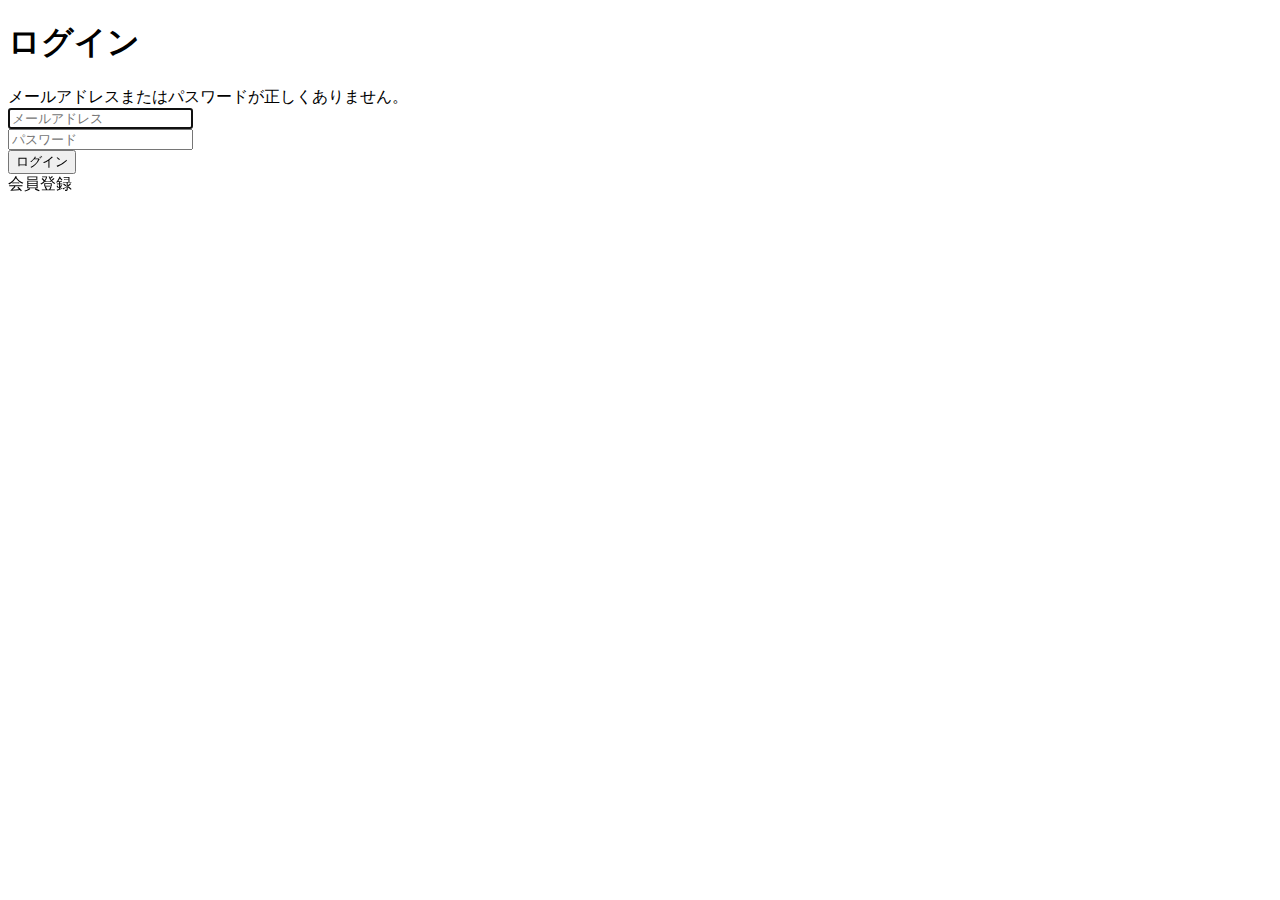
<file: src/main/resources/templates/auth/login.html>
<!DOCTYPE html>
<html xmlns:th="https://www.thymeleaf.org" xmlns:sec="http://www.thymeleaf.org/extras/spring-security">

<head>
	<div th:replace="~{fragment::meta}"></div>
	<div th:replace="~{fragment::styles}"></div>
	<title>ログイン</title>
</head>

<body>
	<div class="moattravel-wrapper">
		<!-- ヘッダー -->
		<div th:replace="~{fragment::header}"></div>

		<main>
			<div class="container pt-4 pb-5 moattravel-container">
				<div class="row justify-content-center">
					<div class="col-xl-3 col-lg-4 col-md-5 col-sm-7">
						<h1 class="mb-4 text-center">ログイン</h1>
						<div th:if="${param.error}" class="alert alert-danger">
							メールアドレスまたはパスワードが正しくありません。
						</div>
						<form th:action="@{/login}" method="post">
							<div class="form-group mb-3">
								<input type="text" class="form-control" name="username" autocomplete="email"
									placeholder="メールアドレス" autofocus>
							</div>
							<div class="form-group mb-3">
								<input type="password" class="form-control" name="password" autocomplete="new-password"
									placeholder="パスワード">
							</div>
							<div class="form-group d-flex justify-content-center my-4">
								<button type="submit"
									class="btn text-white shadow-sm w-100 moattravel-btn">ログイン</button>
							</div>
						</form>
						<div class="text-center">
							<a th:href="@{/signup}">
								会員登録
							</a>
						</div>
					</div>
				</div>
			</div>
		</main>

		<!-- フッター -->
		<div th:replace="~{fragment::footer}"></div>
	</div>
	<div th:replace="~{fragment::scripts}"></div>
</body>

</html>
</file>
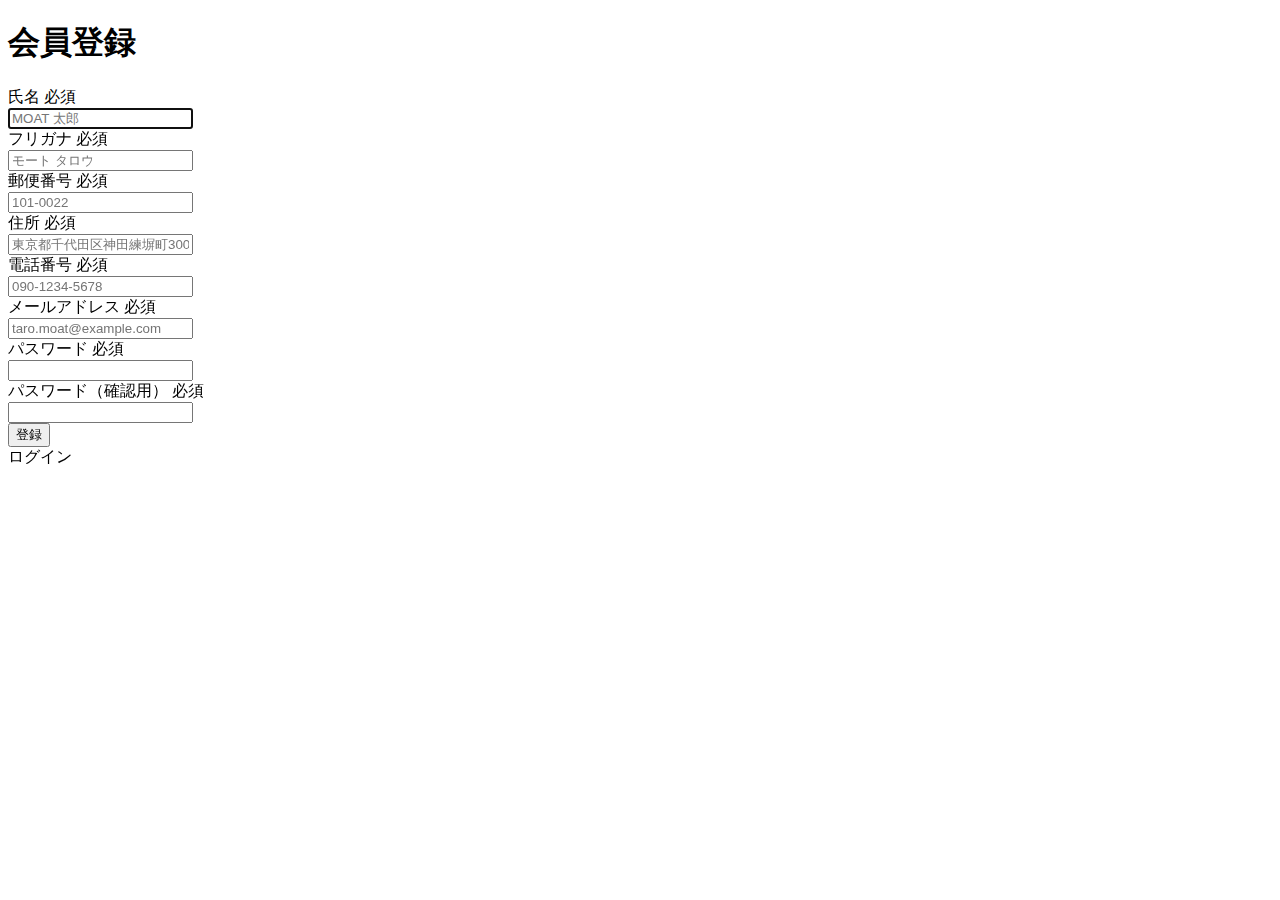
<file: src/main/resources/templates/auth/signup.html>
<!DOCTYPE html>
<html xmlns:th="https://www.thymeleaf.org" xmlns:sec="http://www.thymeleaf.org/extras/spring-security">

<head>
	<div th:replace="~{fragment :: meta}"></div>
	<div th:replace="~{fragment :: styles}"></div>
	<title>会員登録</title>
</head>

<body>
	<div class="moattravel-wrapper">
		<!-- ヘッダー -->
		<div th:replace="~{fragment :: header}"></div>
		<main>
			<div class="container pt-4 pb-5 moattravel-container">
				<div class="row justify-content-center">
					<div class="col-xl-5 col-lg-6 col-md-8">
						<h1 class="mb-4 text-center">会員登録</h1>
						<form method="post" th:action="@{/signup}" th:object="${signupForm}">

							<div class="form-group row mb-3">
								<div class="col-md-5">
									<label for="name" class="col-form-label text-md-left fw-bold">
										<div class="d-flex align-items-center">
											<span class="me-1">氏名</span>
											<span class="badge bg-danger">必須</span>
										</div>
									</label>
								</div>
								<div class="col-md-7">
									<div th:if="${#fields.hasErrors('name')}" class="text-danger small mb-2"
										th:errors="*{name}"></div>
									<input type="text" class="form-control" th:field="*{name}" autocomplete="name"
										autofocus placeholder="MOAT 太郎">
								</div>
							</div>

							<div class="form-group row mb-3">
								<div class="col-md-5">
									<label for="furigana" class="col-form-label text-md-left fw-bold">
										<div class="d-flex align-items-center">
											<span class="me-1">フリガナ</span>
											<span class="badge bg-danger">必須</span>
										</div>
									</label>
								</div>
								<div class="col-md-7">
									<div th:if="${#fields.hasErrors('furigana')}" class="text-danger small mb-2"
										th:errors="*{furigana}"></div>
									<input type="text" class="form-control" th:field="*{furigana}"
										placeholder="モート タロウ">
								</div>
							</div>

							<div class="form-group row mb-3">
								<div class="col-md-5">
									<label for="postalCode" class="col-form-label text-md-left fw-bold">
										<div class="d-flex align-items-center">
											<span class="me-1">郵便番号</span>
											<span class="badge bg-danger">必須</span>
										</div>
									</label>
								</div>
								<div class="col-md-7">
									<div th:if="${#fields.hasErrors('postalCode')}" class="text-danger small mb-2"
										th:errors="*{postalCode}"></div>
									<input type="text" class="form-control" th:field="*{postalCode}"
										autocomplete="postal-code" placeholder="101-0022">
								</div>
							</div>

							<div class="form-group row mb-3">
								<div class="col-md-5">
									<label for="address" class="col-form-label text-md-left fw-bold">
										<div class="d-flex align-items-center">
											<span class="me-1">住所</span>
											<span class="badge bg-danger">必須</span>
										</div>
									</label>
								</div>
								<div class="col-md-7">
									<div th:if="${#fields.hasErrors('address')}" class="text-danger small mb-2"
										th:errors="*{address}"></div>
									<input type="text" class="form-control" th:field="*{address}"
										placeholder="東京都千代田区神田練塀町300番地">
								</div>
							</div>

							<div class="form-group row mb-3">
								<div class="col-md-5">
									<label for="phoneNumber" class="col-form-label text-md-left fw-bold">
										<div class="d-flex align-items-center">
											<span class="me-1">電話番号</span>
											<span class="badge bg-danger">必須</span>
										</div>
									</label>
								</div>
								<div class="col-md-7">
									<div th:if="${#fields.hasErrors('phoneNumber')}" class="text-danger small mb-2"
										th:errors="*{phoneNumber}"></div>
									<input type="text" class="form-control" th:field="*{phoneNumber}"
										autocomplete="tel-national" placeholder="090-1234-5678">
								</div>
							</div>

							<div class="form-group row mb-3">
								<div class="col-md-5">
									<label for="email" class="col-form-label text-md-left fw-bold">
										<div class="d-flex align-items-center">
											<span class="me-1">メールアドレス</span>
											<span class="badge bg-danger">必須</span>
										</div>
									</label>
								</div>
								<div class="col-md-7">
									<div th:if="${#fields.hasErrors('email')}" class="text-danger small mb-2"
										th:errors="*{email}"></div>
									<input type="text" class="form-control" th:field="*{email}" autocomplete="email"
										placeholder="taro.moat@example.com">
								</div>
							</div>

							<div class="form-group row mb-3">
								<div class="col-md-5">
									<label for="password" class="col-form-label text-md-left fw-bold">
										<div class="d-flex align-items-center">
											<span class="me-1">パスワード</span>
											<span class="badge bg-danger">必須</span>
										</div>
									</label>
								</div>
								<div class="col-md-7">
									<div th:if="${#fields.hasErrors('password')}" class="text-danger small mb-2"
										th:errors="*{password}"></div>
									<input type="password" class="form-control" th:field="*{password}"
										autocomplete="new-password">
								</div>
							</div>

							<div class="form-group row mb-3">
								<div class="col-md-5">
									<label for="passwordConfirmation" class="col-form-label text-md-left fw-bold">
										<div class="d-flex align-items-center">
											<span class="me-1">パスワード（確認用）</span>
											<span class="badge bg-danger">必須</span>
										</div>
									</label>
								</div>
								<div class="col-md-7">
									<div th:if="${#fields.hasErrors('passwordConfirmation')}"
										class="text-danger small mb-2" th:errors="*{passwordConfirmation}"></div>
									<input type="password" class="form-control" th:field="*{passwordConfirmation}"
										autocomplete="new-password">
								</div>
							</div>

							<div class="form-group d-flex justify-content-center my-4">
								<button type="submit" class="btn text-white shadow-sm w-50 moattravel-btn">登録</button>
							</div>
						</form>
						<div class="text-center">
							<a th:href="@{/login}">ログイン</a>
						</div>
					</div>
				</div>
			</div>
		</main>

		<!-- フッター -->
		<div th:replace="~{fragment :: footer}"></div>
	</div>
	<div th:replace="~{fragment :: scripts}"></div>
</body>

</html>
</file>
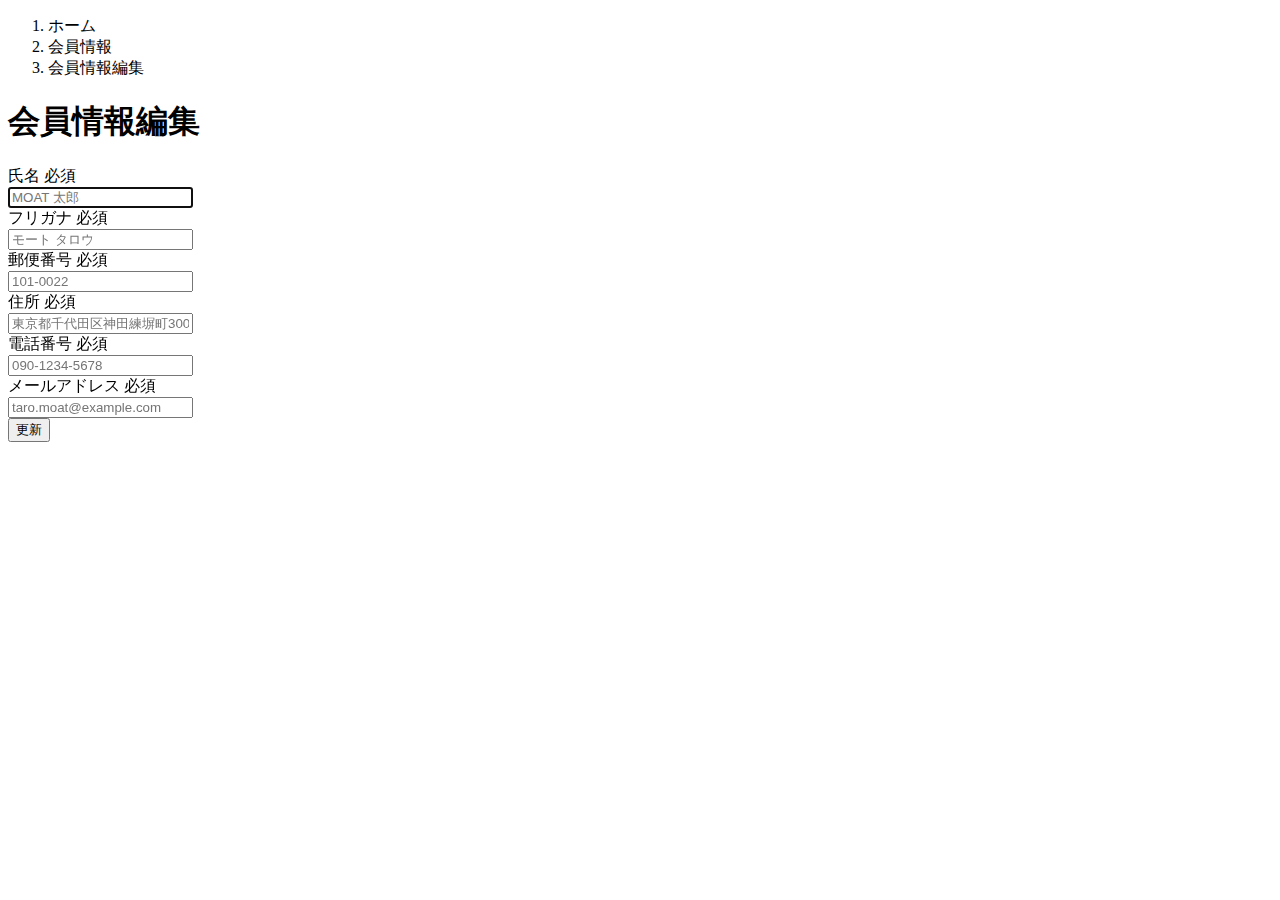
<file: src/main/resources/templates/user/edit.html>
<!DOCTYPE html>
<html xmlns:th="https://www.thymeleaf.org" xmlns:sec="http://www.thymeleaf.org/extras/spring-security">

<head>
	<div th:replace="~{fragment :: meta}"></div>
	<div th:replace="~{fragment :: styles}"></div>
	<title>会員情報編集</title>
</head>

<body>
	<div class="moattravel-wrapper">
		<!-- ヘッダー -->
		<div th:replace="~{fragment :: header}"></div>
		<main>
			<div class="container pb-5 moattravel-container">
				<div class="row justify-content-center">
					<div class="col-xl-5 col-lg-6 col-md-8">
						<nav class="my-3" style="--bs-breadcrumb-divider: '>';" aria-label="breadcrumb">
							<ol class="breadcrumb mb-0">
								<li class="breadcrumb-item"><a th:href="@{/}">ホーム</a></li>
								<li class="breadcrumb-item"><a th:href="@{/user}">会員情報</a></li>
								<li class="breadcrumb-item active" aria-current="page">会員情報編集</li>
							</ol>
						</nav>
						<h1 class="mb-4 text-center">会員情報編集</h1>
						<form method="post" th:action="@{/user/update}" th:object="${userEditForm}">
							<input type="hidden" th:field="*{id}">
							<div class="form-group row mb-3">
								<div class="col-md-5">
									<label for="name" class="col-form-label text-md-left fw-bold">
										<div class="d-flex align-items-center">
											<span class="me-1">氏名</span>
											<span class="badge bg-danger">必須</span>
										</div>
									</label>
								</div>
								<div class="col-md-7">
									<div th:if="${#fields.hasErrors('name')}" class="text-danger small mb-2"
										th:errors="*{name}"></div>
									<input type="text" class="form-control" th:field="*{name}" autocomplete="name"
										autofocus placeholder="MOAT 太郎">
								</div>
							</div>
							<div class="form-group row mb-3">
								<div class="col-md-5">
									<label for="furigana" class="col-form-label text-md-left fw-bold">
										<div class="d-flex align-items-center">
											<span class="me-1">フリガナ</span>
											<span class="badge bg-danger">必須</span>
										</div>
									</label>
								</div>
								<div class="col-md-7">
									<div th:if="${#fields.hasErrors('furigana')}" class="text-danger small mb-2"
										th:errors="*{furigana}"></div>
									<input type="text" class="form-control" th:field="*{furigana}"
										placeholder="モート タロウ">
								</div>
							</div>
							<div class="form-group row mb-3">
								<div class="col-md-5">
									<label for="postalCode" class="col-form-label text-md-left fw-bold">
										<div class="d-flex align-items-center">
											<span class="me-1">郵便番号</span>
											<span class="badge bg-danger">必須</span>
										</div>
									</label>
								</div>
								<div class="col-md-7">
									<div th:if="${#fields.hasErrors('postalCode')}" class="text-danger small mb-2"
										th:errors="*{postalCode}"></div>
									<input type="text" class="form-control" th:field="*{postalCode}"
										autocomplete="postal-code" placeholder="101-0022">
								</div>
							</div>
							<div class="form-group row mb-3">
								<div class="col-md-5">
									<label for="address" class="col-form-label text-md-left fw-bold">
										<div class="d-flex align-items-center">
											<span class="me-1">住所</span>
											<span class="badge bg-danger">必須</span>
										</div>
									</label>
								</div>
								<div class="col-md-7">
									<div th:if="${#fields.hasErrors('address')}" class="text-danger small mb-2"
										th:errors="*{address}"></div>
									<input type="text" class="form-control" th:field="*{address}"
										placeholder="東京都千代田区神田練塀町300番地">
								</div>
							</div>
							<div class="form-group row mb-3">
								<div class="col-md-5">
									<label for="phoneNumber" class="col-form-label text-md-left fw-bold">
										<div class="d-flex align-items-center">
											<span class="me-1">電話番号</span>
											<span class="badge bg-danger">必須</span>
										</div>
									</label>
								</div>
								<div class="col-md-7">
									<div th:if="${#fields.hasErrors('phoneNumber')}" class="text-danger small mb-2"
										th:errors="*{phoneNumber}"></div>
									<input type="text" class="form-control" th:field="*{phoneNumber}"
										autocomplete="tel-national" placeholder="090-1234-5678">
								</div>
							</div>
							<div class="form-group row mb-3">
								<div class="col-md-5">
									<label for="email" class="col-form-label text-md-left fw-bold">
										<div class="d-flex align-items-center">
											<span class="me-1">メールアドレス</span>
											<span class="badge bg-danger">必須</span>
										</div>
									</label>
								</div>
								<div class="col-md-7">
									<div th:if="${#fields.hasErrors('email')}" class="text-danger small mb-2"
										th:errors="*{email}"></div>
									<input type="text" class="form-control" th:field="*{email}" autocomplete="email"
										placeholder="taro.moat@example.com">
								</div>
							</div>
							<div class="form-group d-flex justify-content-center my-4">
								<button type="submit" class="btn text-white shadow-sm w-50 moattravel-btn">更新</button>
							</div>
						</form>
					</div>
				</div>
			</div>
		</main>
		
		<!-- フッター -->
		<div th:replace="~{fragment :: footer}"></div>
	</div>
	<div th:replace="~{fragment :: scripts}"></div>
</body>

</html>
</file>
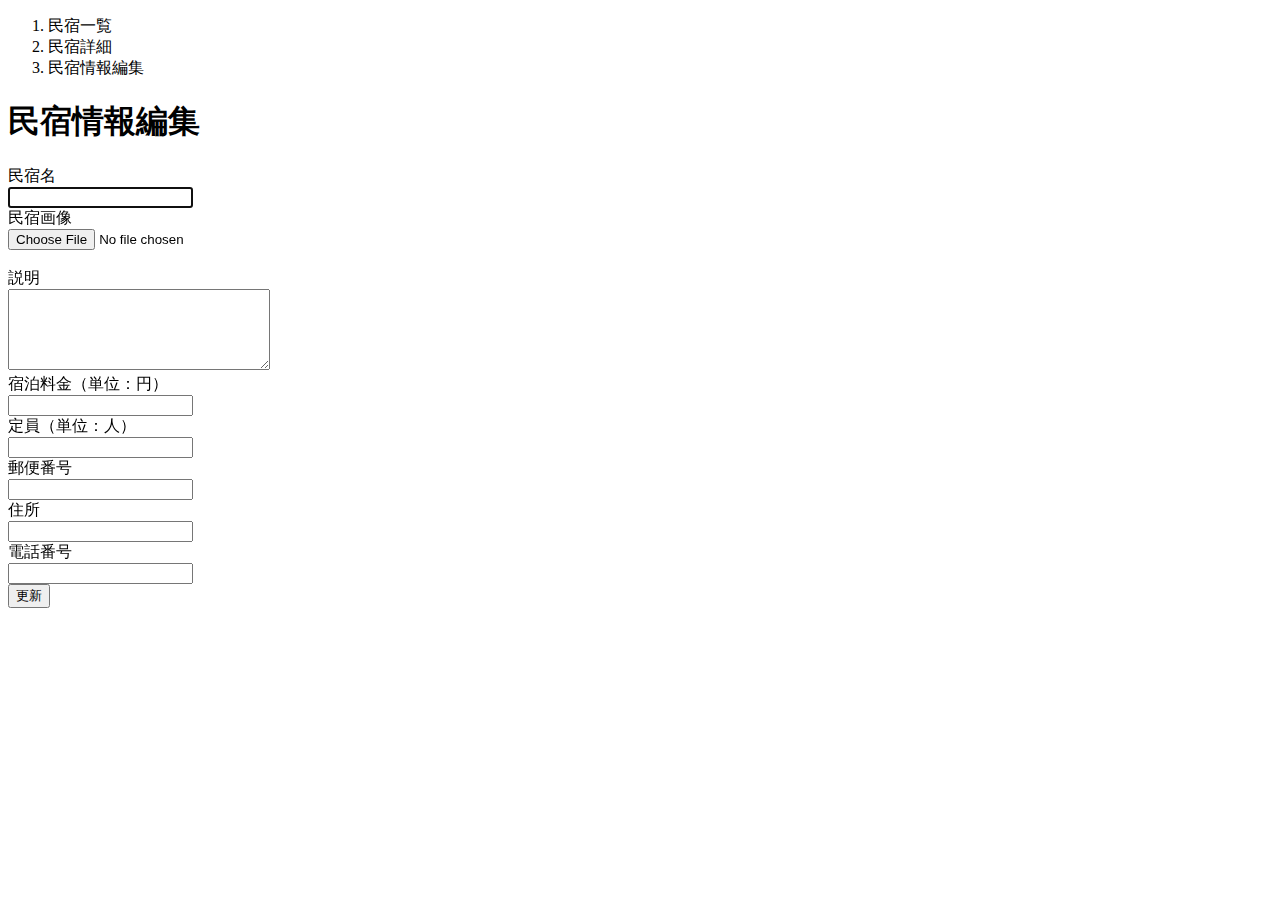
<file: src/main/resources/templates/admin/houses/edit.html>
<!DOCTYPE html>
<html xmlns:th="https://www.thymeleaf.org" xmlns:sec="http://www.thymeleaf.org/extras/spring-security">

<head>
	<div th:replace="~{fragment :: meta}"></div>
	<div th:replace="~{fragment :: styles}"></div>
	<title>民宿情報編集</title>
</head>

<body>
	<div class="moattravel-wrapper">

		<!-- ヘッダー -->
		<div th:replace="~{fragment :: header}"></div>
		<main>
			<div class="container pt-4 pb-5 moattravel-container">
				<div class="row justify-content-center">
					<div class="col-xl-5 col-lg-6 col-md-8">
						<nav class="mb-4" style="--bs-breadcrumb-divider: '>';" aria-label="breadcrumb">

							<ol class="breadcrumb mb-0">
								<li class="breadcrumb-item"><a th:href="@{/admin/houses}">民宿一覧</a></li>
								<li class="breadcrumb-item"><a
										th:href="@{/admin/houses/__${houseEditForm.getId()}__}">民宿詳細</a></li>
								<li class="breadcrumb-item active" aria-current="page">民宿情報編集</li>
							</ol>

						</nav>
						<h1 class="mb-4 text-center">民宿情報編集</h1>
						<form method="post" th:action="@{/admin/houses/__${houseEditForm.getId()}__/update}"
							th:object="${houseEditForm}" enctype="multipart/form-data">
							<input type="hidden" th:field="*{id}">
							<div class="form-group row mb-3">
								<div class="col-md-4">
									<label for="name" class="col-form-label text-md-left fw-bold">民宿名</label>
								</div>
								<div class="col-md-8">
									<div th:if="${#fields.hasErrors('name')}" class="text-danger small mb-2"
										th:errors="*{name}"></div>
									<input type="text" class="form-control" th:field="*{name}" autofocus>
								</div>
							</div>
							<div class="form-group row mb-3">
								<div class="col-md-4">
									<label for="imageFile" class="col-form-label text-md-left fw-bold">民宿画像</label>
								</div>
								<div class="col-md-8">
									<div th:if="${#fields.hasErrors('imageFile')}" class="text-danger small mb-2"
										th:errors="*{imageFile}"></div>
									<input type="file" class="form-control" th:field="*{imageFile}">
								</div>
							</div>

							<!-- 選択された画像の表示場所 -->
							<div th:if="${imageName}" class="row" id="imagePreview"><img
									th:src="@{/storage/__${imageName}__}" class="mb-3"></div>
							<div th:unless="${imageName}" class="row" id="imagePreview"></div>
							<div class="form-group row mb-3">
								<div class="col-md-4">
									<label for="description" class="col-form-label text-md-left fw-bold">説明</label>
								</div>
								<div class="col-md-8">
									<div th:if="${#fields.hasErrors('description')}" class="text-danger small mb-2"
										th:errors="*{description}"></div>
									<textarea class="form-control" th:field="*{description}" cols="30"
										rows="5"></textarea>
								</div>
							</div>
							<div class="form-group row mb-3">
								<div class="col-md-4">
									<label for="price" class="col-form-label text-md-left fw-bold">宿泊料金（単位：円）</label>
								</div>
								<div class="col-md-8">
									<div th:if="${#fields.hasErrors('price')}" class="text-danger small mb-2"
										th:errors="*{price}"></div>
									<input type="number" class="form-control" th:field="*{price}">
								</div>
							</div>
							<div class="form-group row mb-3">
								<div class="col-md-4">
									<label for="capacity" class="col-form-label text-md-left fw-bold">定員（単位：人）</label>
								</div>
								<div class="col-md-8">
									<div th:if="${#fields.hasErrors('capacity')}" class="text-danger small mb-2"
										th:errors="*{capacity}"></div>
									<input type="number" class="form-control" th:field="*{capacity}">
								</div>
							</div>
							<div class="form-group row mb-3">
								<div class="col-md-4">
									<label for="postalCode" class="col-form-label text-md-left fw-bold">郵便番号</label>
								</div>
								<div class="col-md-8">
									<div th:if="${#fields.hasErrors('postalCode')}" class="text-danger small mb-2"
										th:errors="*{postalCode}"></div>
									<input type="text" class="form-control" th:field="*{postalCode}">
								</div>
							</div>
							<div class="form-group row mb-3">
								<div class="col-md-4">
									<label for="address" class="col-form-label text-md-left fw-bold">住所</label>
								</div>
								<div class="col-md-8">
									<div th:if="${#fields.hasErrors('address')}" class="text-danger small mb-2"
										th:errors="*{address}"></div>
									<input type="text" class="form-control" th:field="*{address}">
								</div>
							</div>
							<div class="form-group row mb-3">
								<div class="col-md-4">
									<label for="phoneNumber" class="col-form-label text-md-left fw-bold">電話番号</label>
								</div>
								<div class="col-md-8">
									<div th:if="${#fields.hasErrors('phoneNumber')}" class="text-danger small mb-2"
										th:errors="*{phoneNumber}"></div>
									<input type="text" class="form-control" th:field="*{phoneNumber}">
								</div>
							</div>
							<div class="form-group d-flex justify-content-center my-4">
								<button type="submit" class="btn text-white shadow-sm w-50 moattravel-btn">更新</button>
							</div>
						</form>
					</div>
				</div>
			</div>
		</main>

		<!-- フッター -->
		<div th:replace="~{fragment :: footer}"></div>
	</div>
	<div th:replace="~{fragment :: scripts}"></div>
	<script th:src="@{/js/preview.js}"></script>
</body>

</html>
</file>
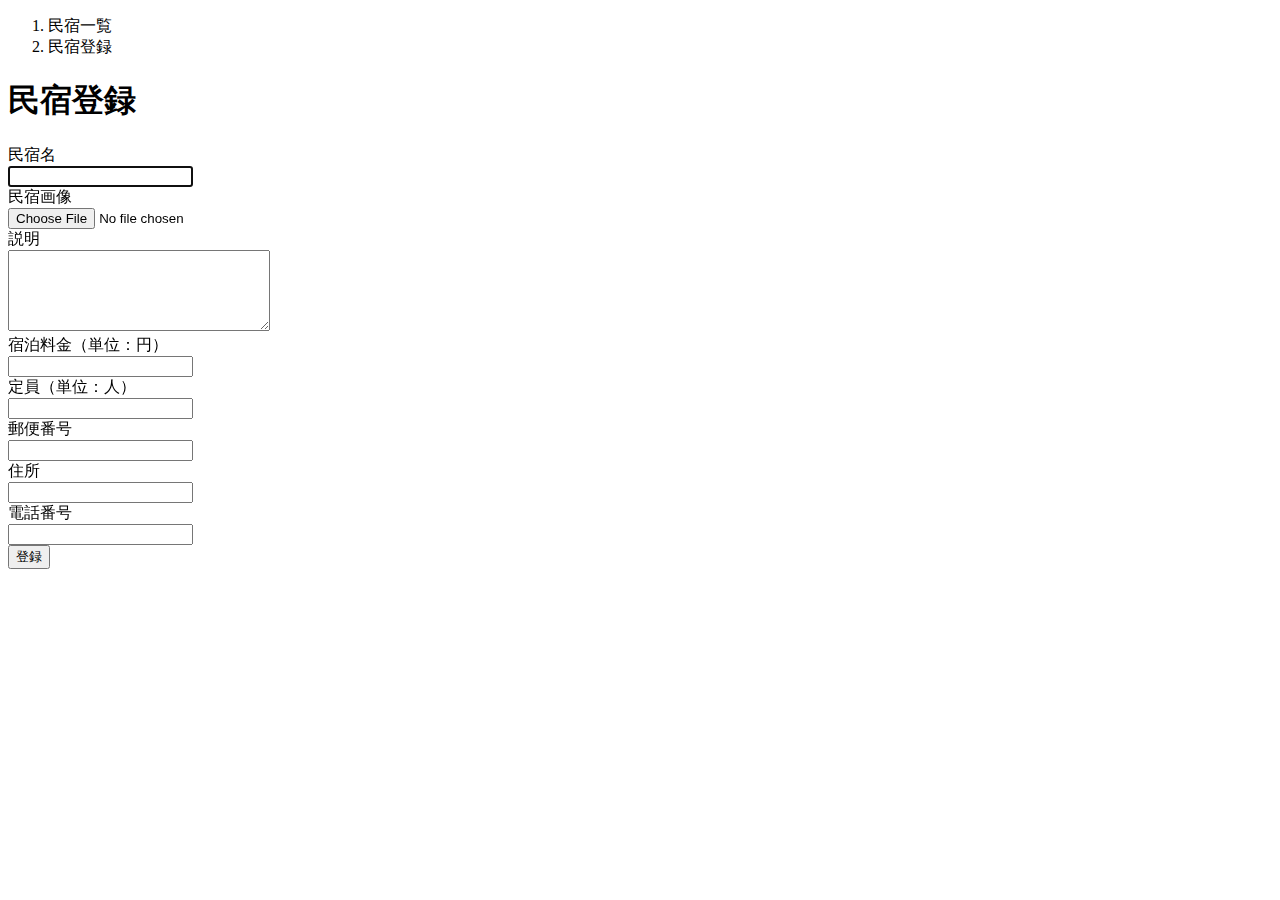
<file: src/main/resources/templates/admin/houses/register.html>
<!DOCTYPE html>
<html xmlns:th="https://www.thymeleaf.org" xmlns:sec="http://www.thymeleaf.org/extras/spring-security">
<head>
	<div th:replace="~{fragment :: meta}"></div>
	
	<div th:replace="~{fragment :: styles}"></div>
	
	<title>民宿登録</title>
</head>
<body>
	<div class="moattravel-wrapper">
		<!-- ヘッダー -->
		<div th:replace="~{fragment :: header}"></div>
		
		<main>
			<div class="container pt-4 pb-5 moattravel-container">
				<div class="row justify-content-center">
					<div class="col-xl-5 col-lg-6 col-md-8">
						<nav class="mb-4" style="--bs-breadcrumb-divider: '>';" aria-label="breadcrumb">
							<ol class="breadcrumb mb-0">
								<li class="breadcrumb-item"><a th:href="@{/admin/houses}">民宿一覧</a></li>
								<li class="breadcrumb-item active" aria-current="page">民宿登録</li>
							</ol>
						</nav>
						
						<h1 class="mb-4 text-center">民宿登録</h1>
						
						<form method="post" th:action="@{/admin/houses/create}" th:object="${houseRegisterForm}" enctype="multipart/form-data">
							<div class="form-group row mb-3">
								<div class="col-md-4">
									<label for="name" class="col-form-label text-md-left fw-bold">民宿名</label>
								</div>
								<div class="col-md-8">
									<div th:if="${#fields.hasErrors('name')}" class="text-danger small mb-2" th:errors="*{name}"></div>
									<input type="text" class="form-control" th:field="*{name}" autofocus>
								</div>
							</div>
							
							<div class="form-group row mb-3">
								<div class="col-md-4">
									<label for="imageFile" class="col-form-label text-md-left fw-bold">民宿画像</label>
								</div>
								<div class="col-md-8">
									<div th:if="${#fields.hasErrors('imageFile')}" class="text-danger small mb-2" th:errors="*{imageFile}"></div>
									<input type="file" class="form-control" th:field="*{imageFile}">
								</div>
							</div>
							
							<!-- 選択された画像の表示場所 -->
							<div class="row" id="imagePreview"></div>
							<div class="form-group row mb-3">
								<div class="col-md-4">
									<label for="description" class="col-form-label text-md-left fw-bold">説明</label>
								</div>
								<div class="col-md-8">
									<div th:if="${#fields.hasErrors('description')}" class="text-danger small mb-2"
										th:errors="*{description}"></div>
									<textarea class="form-control" th:field="*{description}" cols="30" rows="5"></textarea>
								</div>
							</div>
							
							<div class="form-group row mb-3">
								<div class="col-md-4">
									<label for="price" class="col-form-label text-md-left fw-bold">宿泊料金（単位：円）</label>
								</div>
								<div class="col-md-8">
									<div th:if="${#fields.hasErrors('price')}" class="text-danger small mb-2" th:errors="*{price}"></div>
									<input type="number" class="form-control" th:field="*{price}">
								</div>
							</div>
							
							<div class="form-group row mb-3">
								<div class="col-md-4">
									<label for="capacity" class="col-form-label text-md-left fw-bold">定員（単位：人）</label>
								</div>
								<div class="col-md-8">
									<div th:if="${#fields.hasErrors('capacity')}" class="text-danger small mb-2" th:errors="*{capacity}"></div>
									<input type="number" class="form-control" th:field="*{capacity}">
								</div>
							</div>
							
							<div class="form-group row mb-3">
								<div class="col-md-4">
									<label for="postalCode" class="col-form-label text-md-left fw-bold">郵便番号</label>
								</div>
								<div class="col-md-8">
									<div th:if="${#fields.hasErrors('postalCode')}" class="text-danger small mb-2" th:errors="*{postalCode}"></div>
									<input type="text" class="form-control" th:field="*{postalCode}">
								</div>
							</div>
							
							<div class="form-group row mb-3">
								<div class="col-md-4">
									<label for="address" class="col-form-label text-md-left fw-bold">住所</label>
								</div>
								<div class="col-md-8">
									<div th:if="${#fields.hasErrors('address')}" class="text-danger small mb-2" th:errors="*{address}"></div>
									<input type="text" class="form-control" th:field="*{address}">
								</div>
							</div>
							
							<div class="form-group row mb-3">
								<div class="col-md-4">
									<label for="phoneNumber" class="col-form-label text-md-left fw-bold">電話番号</label>
								</div>
								<div class="col-md-8">
									<div th:if="${#fields.hasErrors('phoneNumber')}" class="text-danger small mb-2" th:errors="*{phoneNumber}"></div>
									<input type="text" class="form-control" th:field="*{phoneNumber}">
								</div>
							</div>
							
							<div class="form-group d-flex justify-content-center my-4">
								<button type="submit" class="btn text-white shadow-sm w-50 moattravel-btn">登録</button>
							</div>
						</form>
					</div>
				</div>
			</div>
		</main>
		
		<!-- フッター -->
		<div th:replace="~{fragment :: footer}"></div>
	</div>
	
	<div th:replace="~{fragment :: scripts}"></div>
	<script th:src="@{/js/preview.js}"></script>
</body>

</html>
</file>
